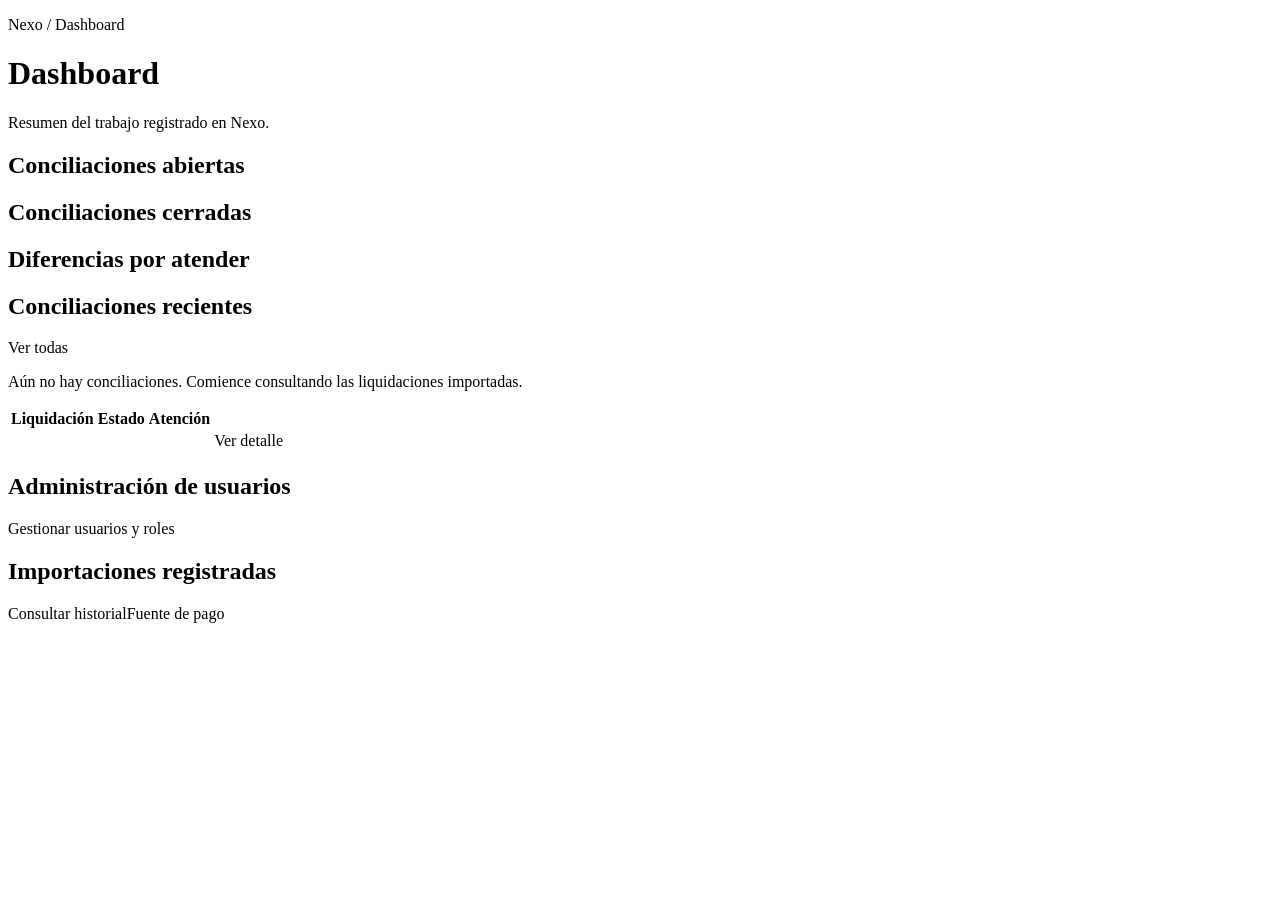
<file: src/main/resources/templates/index.html>
<!DOCTYPE html><html lang="es" xmlns:th="http://www.thymeleaf.org">
<head th:replace="~{general/fragmentos :: head}"></head><body class="nexo-body">
<aside th:replace="~{general/fragmentos :: sidebar('inicio')}"></aside><div class="nexo-workspace">
<header th:replace="~{general/fragmentos :: header('Dashboard')}"></header>
<main class="nexo-main container-fluid p-3 p-lg-4"><section th:replace="~{general/fragmentos :: mensajes}"></section>
<p class="nexo-kicker mb-2">Nexo / Dashboard</p><h1 class="mb-4">Dashboard</h1>
<p class="text-secondary mb-4">Resumen del trabajo registrado en Nexo.</p>
<section th:if="${rolesActuales.contains('ANALISTA') or rolesActuales.contains('SUPERVISOR')}">
<div class="row g-3 mb-4"><div class="col-md-4"><div class="card"><div class="card-body"><h2 class="h6 text-secondary">Conciliaciones abiertas</h2><p class="display-6 mb-0" th:text="${abiertas}"></p></div></div></div><div class="col-md-4"><div class="card"><div class="card-body"><h2 class="h6 text-secondary">Conciliaciones cerradas</h2><p class="display-6 mb-0" th:text="${cerradas}"></p></div></div></div><div class="col-md-4"><div class="card"><div class="card-body"><h2 class="h6 text-secondary">Diferencias por atender</h2><p class="display-6 mb-0" th:text="${pendientes}"></p></div></div></div></div>
<div class="card"><div class="card-header d-flex justify-content-between gap-2"><h2 class="h6 mb-0">Conciliaciones recientes</h2><a th:href="@{/conciliacion/listado}">Ver todas</a></div><div class="card-body table-responsive"><p class="text-secondary" th:if="${conciliaciones.empty}">Aún no hay conciliaciones. Comience consultando las liquidaciones importadas.</p><table class="table align-middle" th:unless="${conciliaciones.empty}"><thead><tr><th>Liquidación</th><th>Estado</th><th>Atención</th><th></th></tr></thead><tbody><tr th:each="c, iter : ${conciliaciones}" th:if="${iter.index < 10}"><td th:text="${c.liquidacion.referencia}"></td><td th:text="${c.estado}"></td><td><span class="badge" th:classappend="${requierenAtencion.contains(c.id) ? 'text-bg-warning' : 'text-bg-success'}" th:text="${requierenAtencion.contains(c.id) ? 'Diferencias pendientes' : 'Sin pendientes'}"></span></td><td><a class="btn btn-outline-primary btn-sm" th:href="@{/conciliacion/detalle/{id}(id=${c.id})}">Ver detalle</a></td></tr></tbody></table></div></div>
</section>
<section th:if="${rolesActuales.contains('ADMIN')}" class="mt-4"><div class="row g-4"><div class="col-md-6"><div class="card"><div class="card-body"><h2 class="h6">Administración de usuarios</h2><p class="display-6" th:text="${totalUsuarios}"></p><a class="btn btn-primary" th:href="@{/usuario/listado}">Gestionar usuarios y roles</a></div></div></div><div class="col-md-6"><div class="card"><div class="card-body"><h2 class="h6">Importaciones registradas</h2><p class="display-6" th:text="${totalImportaciones}"></p><a class="btn btn-outline-primary" th:href="@{/importacion/listado}">Consultar historial</a><a class="btn btn-outline-secondary ms-2" th:href="@{/fuente-pago/listado}">Fuente de pago</a></div></div></div></div></section>
</main><footer th:replace="~{general/fragmentos :: footer}"></footer></div></body></html>
</file>
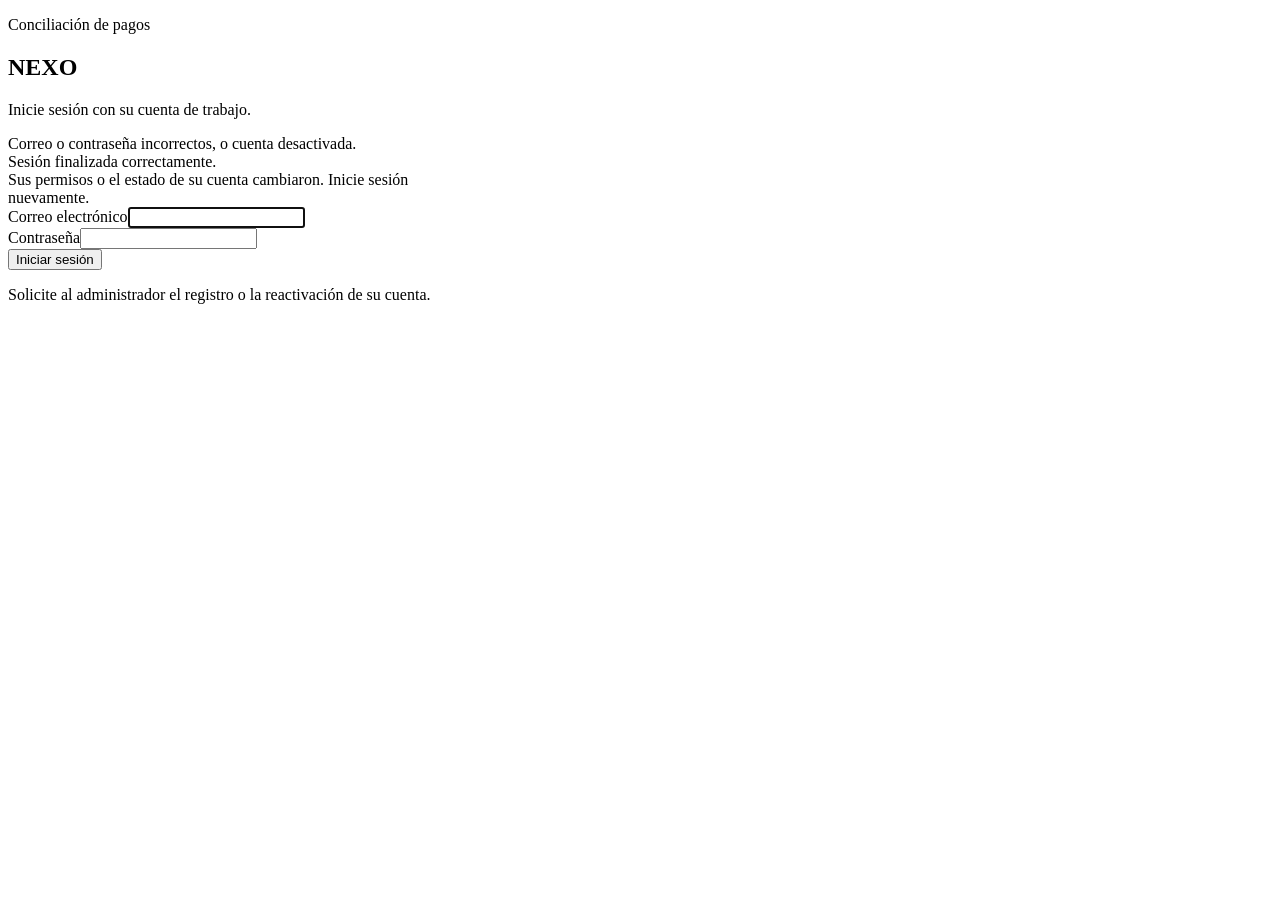
<file: src/main/resources/templates/login.html>
<!DOCTYPE html><html lang="es" xmlns:th="http://www.thymeleaf.org">
<head th:replace="~{general/fragmentos :: head}"></head>
<body class="nexo-body"><main class="container min-vh-100 d-flex justify-content-center align-items-center py-5">
<section class="card shadow-sm w-100" style="max-width:440px"><div class="card-body p-4 p-md-5">
<p class="nexo-kicker text-primary mb-2">Conciliación de pagos</p><h1 class="mb-2">NEXO</h1><p class="text-secondary mb-4">Inicie sesión con su cuenta de trabajo.</p>
<div class="alert alert-danger" role="alert" th:if="${param.error != null}">Correo o contraseña incorrectos, o cuenta desactivada.</div>
<div class="alert alert-success" role="status" th:if="${param.logout != null}">Sesión finalizada correctamente.</div>
<div class="alert alert-warning" role="alert" th:if="${param.sesion != null}">Sus permisos o el estado de su cuenta cambiaron. Inicie sesión nuevamente.</div>
<form method="post" th:action="@{/login}"><div class="mb-3"><label class="form-label" for="correo">Correo electrónico</label><input class="form-control" id="correo" name="correo" type="email" maxlength="150" required autocomplete="username" autofocus/></div><div class="mb-4"><label class="form-label" for="password">Contraseña</label><input class="form-control" id="password" name="password" type="password" required autocomplete="current-password"/></div><button class="btn btn-primary w-100" type="submit">Iniciar sesión</button></form>
<p class="small text-secondary mt-4 mb-0">Solicite al administrador el registro o la reactivación de su cuenta.</p>
</div></section></main></body></html>
</file>
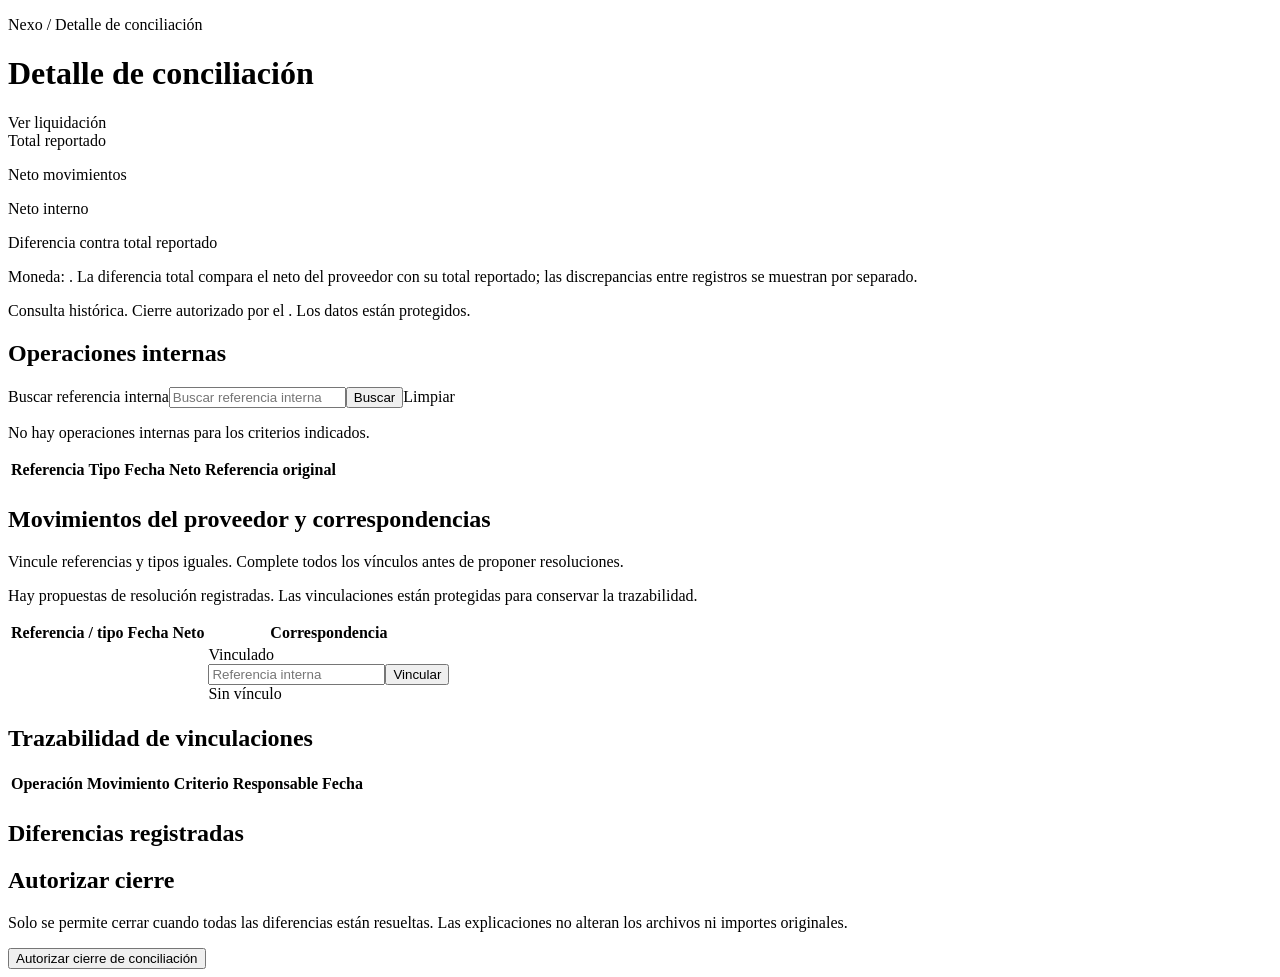
<file: src/main/resources/templates/conciliacion/detalle.html>
<!DOCTYPE html><html lang="es" xmlns:th="http://www.thymeleaf.org">
<head th:replace="~{general/fragmentos :: head}"></head><body class="nexo-body">
<aside th:replace="~{general/fragmentos :: sidebar('conciliaciones')}"></aside><div class="nexo-workspace">
<header th:replace="~{general/fragmentos :: header('Detalle de conciliación')}"></header>
<main class="nexo-main container-fluid p-3 p-lg-4"><section th:replace="~{general/fragmentos :: mensajes}"></section>
<p class="nexo-kicker mb-2">Nexo / Detalle de conciliación</p><h1 class="mb-4">Detalle de conciliación</h1>
<section class="card mb-4"><div class="card-body">
<div class="d-flex flex-wrap justify-content-between gap-3"><div><h2 class="h5" th:text="${conciliacion.liquidacion.referencia}"></h2><span class="badge text-bg-light" th:text="${conciliacion.estado}"></span><p class="small text-secondary mt-2" th:text="${'Creada por ' + conciliacion.creador.nombre + ' · ' + #temporals.format(conciliacion.fecha,'dd/MM/yyyy HH:mm')}"></p></div><a class="btn btn-outline-secondary align-self-start" th:href="@{/liquidacion/detalle/{id}(id=${conciliacion.liquidacion.id})}">Ver liquidación</a></div>
<div class="row g-3"><div class="col-sm-6 col-xl-3"><span class="small text-secondary">Total reportado</span><p class="h5" th:text="${#numbers.formatDecimal(conciliacion.liquidacion.importeReportado,1,2)}"></p></div><div class="col-sm-6 col-xl-3"><span class="small text-secondary">Neto movimientos</span><p class="h5" th:text="${#numbers.formatDecimal(conciliacion.totalCalculado,1,2)}"></p></div><div class="col-sm-6 col-xl-3"><span class="small text-secondary">Neto interno</span><p class="h5" th:text="${#numbers.formatDecimal(conciliacion.totalInterno,1,2)}"></p></div><div class="col-sm-6 col-xl-3"><span class="small text-secondary">Diferencia contra total reportado</span><p class="h5" th:text="${#numbers.formatDecimal(conciliacion.diferenciaTotal,1,2)}"></p></div></div>
<p class="small text-secondary mb-0">Moneda: <span th:text="${conciliacion.liquidacion.moneda}"></span>. La diferencia total compara el neto del proveedor con su total reportado; las discrepancias entre registros se muestran por separado.</p>
<div class="alert alert-success mt-3 mb-0" th:if="${conciliacion.estado == 'CERRADA'}">Consulta histórica. Cierre autorizado por <strong th:text="${conciliacion.autorizante.nombre}"></strong> el <span th:text="${#temporals.format(conciliacion.fechaCierre,'dd/MM/yyyy HH:mm')}"></span>. Los datos están protegidos.</div>
</div></section>
<section class="card mb-4"><div class="card-header"><h2 class="h6 mb-0">Operaciones internas</h2></div><div class="card-body">
<form class="d-flex flex-wrap gap-2 mb-3" method="get" th:action="@{/conciliacion/detalle/{id}(id=${conciliacion.id})}"><label class="visually-hidden" for="buscar">Buscar referencia interna</label><input class="form-control w-auto" id="buscar" name="buscar" th:value="${buscar}" placeholder="Buscar referencia interna" maxlength="80"/><button class="btn btn-outline-primary" type="submit">Buscar</button><a class="btn btn-outline-secondary" th:href="@{/conciliacion/detalle/{id}(id=${conciliacion.id})}">Limpiar</a></form>
<p class="text-secondary" th:if="${operaciones.empty}">No hay operaciones internas para los criterios indicados.</p>
<div class="table-responsive"><table class="table table-sm align-middle" th:unless="${operaciones.empty}"><thead><tr><th>Referencia</th><th>Tipo</th><th>Fecha</th><th>Neto</th><th>Referencia original</th></tr></thead><tbody><tr th:each="o : ${operaciones}"><td th:text="${o.referencia}"></td><td th:text="${o.tipo}"></td><td th:text="${o.fecha}"></td><td th:text="${#numbers.formatDecimal(o.importeNeto,1,2)}"></td><td th:text="${o.referenciaOriginal}"></td></tr></tbody></table></div>
</div></section>
<section class="card mb-4"><div class="card-header"><h2 class="h6 mb-0">Movimientos del proveedor y correspondencias</h2></div><div class="card-body">
<p class="small text-secondary">Vincule referencias y tipos iguales. Complete todos los vínculos antes de proponer resoluciones.</p>
<p class="alert alert-info" th:if="${vinculosProtegidos and conciliacion.estado != 'CERRADA'}">Hay propuestas de resolución registradas. Las vinculaciones están protegidas para conservar la trazabilidad.</p>
<datalist id="referenciasInternas"><option th:each="o : ${referencias}" th:value="${o.referencia}" th:text="${o.tipo}"></option></datalist>
<div class="table-responsive"><table class="table align-middle"><thead><tr><th>Referencia / tipo</th><th>Fecha</th><th>Neto</th><th>Correspondencia</th></tr></thead><tbody><tr th:each="m : ${movimientos}"><td><span th:text="${m.referencia}"></span><small class="d-block text-secondary" th:text="${m.tipo}"></small></td><td th:text="${m.fecha}"></td><td th:text="${#numbers.formatDecimal(m.importeNeto,1,2)}"></td><td>
<span class="badge text-bg-success" th:if="${movimientosVinculados.contains(m.id)}">Vinculado</span>
<form class="d-flex gap-2" method="post" th:if="${!movimientosVinculados.contains(m.id) and conciliacion.estado == 'ABIERTA' and !vinculosProtegidos and rolesActuales.contains('ANALISTA')}" th:action="@{/conciliacion/vincular}"><input type="hidden" name="id" th:value="${conciliacion.id}"/><input type="hidden" name="movimientoId" th:value="${m.id}"/><input class="form-control form-control-sm" name="referencia" list="referenciasInternas" maxlength="80" placeholder="Referencia interna" aria-label="Referencia interna" required/><button class="btn btn-primary btn-sm" type="submit">Vincular</button></form>
<span class="text-secondary small" th:if="${!movimientosVinculados.contains(m.id) and (conciliacion.estado == 'CERRADA' or vinculosProtegidos or !rolesActuales.contains('ANALISTA'))}">Sin vínculo</span>
</td></tr></tbody></table></div></div></section>
<section class="card mb-4" th:unless="${vinculos.empty}"><div class="card-header"><h2 class="h6 mb-0">Trazabilidad de vinculaciones</h2></div><div class="card-body table-responsive"><table class="table table-sm"><thead><tr><th>Operación</th><th>Movimiento</th><th>Criterio</th><th>Responsable</th><th>Fecha</th></tr></thead><tbody><tr th:each="v : ${vinculos}"><td th:text="${v.operacion.referencia}"></td><td th:text="${v.movimiento.referencia}"></td><td th:text="${v.criterio}"></td><td th:text="${v.usuario.nombre}"></td><td th:text="${#temporals.format(v.fecha,'dd/MM/yyyy HH:mm')}"></td></tr></tbody></table></div></section>
<section class="card mb-4"><div class="card-header d-flex flex-wrap justify-content-between gap-2"><h2 class="h6 mb-0">Diferencias registradas</h2><span class="small text-secondary" th:text="${'Pendientes o en revisión: ' + pendientes}"></span></div><div class="card-body"><div th:replace="~{diferencia/fragmentos :: tabla(${diferencias})}"></div></div></section>
<section th:if="${rolesActuales.contains('SUPERVISOR') and conciliacion.estado == 'ABIERTA'}" class="card"><div class="card-body"><h2 class="h6">Autorizar cierre</h2><p class="small text-secondary">Solo se permite cerrar cuando todas las diferencias están resueltas. Las explicaciones no alteran los archivos ni importes originales.</p><form method="post" th:action="@{/conciliacion/cerrar}"><input type="hidden" name="id" th:value="${conciliacion.id}"/><button class="btn btn-primary" type="submit" th:disabled="${pendientes > 0}">Autorizar cierre de conciliación</button></form></div></section>
</main><footer th:replace="~{general/fragmentos :: footer}"></footer></div></body></html>
</file>
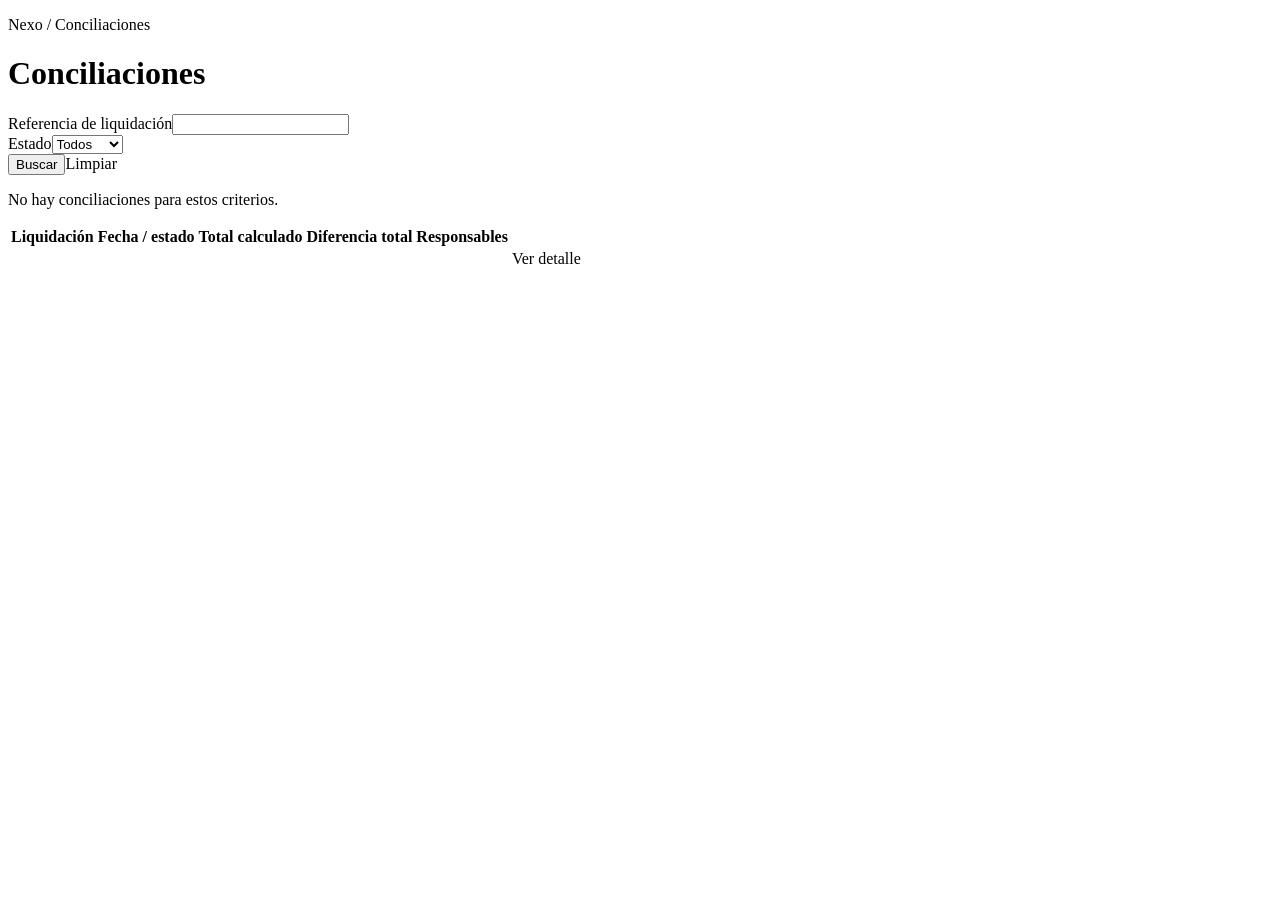
<file: src/main/resources/templates/conciliacion/listado.html>
<!DOCTYPE html>
<html lang="es" xmlns:th="http://www.thymeleaf.org">
<head th:replace="~{general/fragmentos :: head}"></head>
<body class="nexo-body">
<aside th:replace="~{general/fragmentos :: sidebar('conciliaciones')}"></aside>
<div class="nexo-workspace">
<header th:replace="~{general/fragmentos :: header('Conciliaciones')}"></header>
<main class="nexo-main container-fluid p-3 p-lg-4">
<section th:replace="~{general/fragmentos :: mensajes}"></section>
<p class="nexo-kicker mb-2">Nexo / Conciliaciones</p><h1 class="mb-4">Conciliaciones</h1>
<form class="row g-3 mb-4" method="get" th:action="@{/conciliacion/listado}"><div class="col-md-5"><label class="form-label" for="referencia">Referencia de liquidación</label><input class="form-control" id="referencia" name="referencia" th:value="${referencia}" maxlength="80"/></div><div class="col-md-3"><label class="form-label" for="estado">Estado</label><select class="form-select" id="estado" name="estado"><option value="">Todos</option><option value="ABIERTA" th:selected="${estado == 'ABIERTA'}">Abierta</option><option value="CERRADA" th:selected="${estado == 'CERRADA'}">Cerrada</option></select></div><div class="col-md-4 d-flex align-items-end gap-2"><button class="btn btn-primary" type="submit">Buscar</button><a class="btn btn-outline-secondary" th:href="@{/conciliacion/listado}">Limpiar</a></div></form>
<section class="card"><div class="card-body table-responsive"><p th:if="${conciliaciones.empty}" class="text-secondary">No hay conciliaciones para estos criterios.</p><table class="table align-middle" th:unless="${conciliaciones.empty}"><thead><tr><th>Liquidación</th><th>Fecha / estado</th><th>Total calculado</th><th>Diferencia total</th><th>Responsables</th><th></th></tr></thead><tbody><tr th:each="c : ${conciliaciones}"><td th:text="${c.liquidacion.referencia}"></td><td><span th:text="${#temporals.format(c.fecha,'dd/MM/yyyy HH:mm')}"></span><span class="badge text-bg-light d-block mt-1" th:text="${c.estado}"></span></td><td><span th:text="${#numbers.formatDecimal(c.totalCalculado,1,2)}"></span> <span th:text="${c.liquidacion.moneda}"></span></td><td th:text="${#numbers.formatDecimal(c.diferenciaTotal,1,2)}"></td><td><small class="d-block" th:text="${'Creó: ' + c.creador.nombre}"></small><small class="d-block" th:if="${c.autorizante != null}" th:text="${'Cerró: ' + c.autorizante.nombre}"></small></td><td><a class="btn btn-outline-primary btn-sm" th:href="@{/conciliacion/detalle/{id}(id=${c.id})}">Ver detalle</a></td></tr></tbody></table></div></section>
</main>
<footer th:replace="~{general/fragmentos :: footer}"></footer>
</div></body></html>
</file>
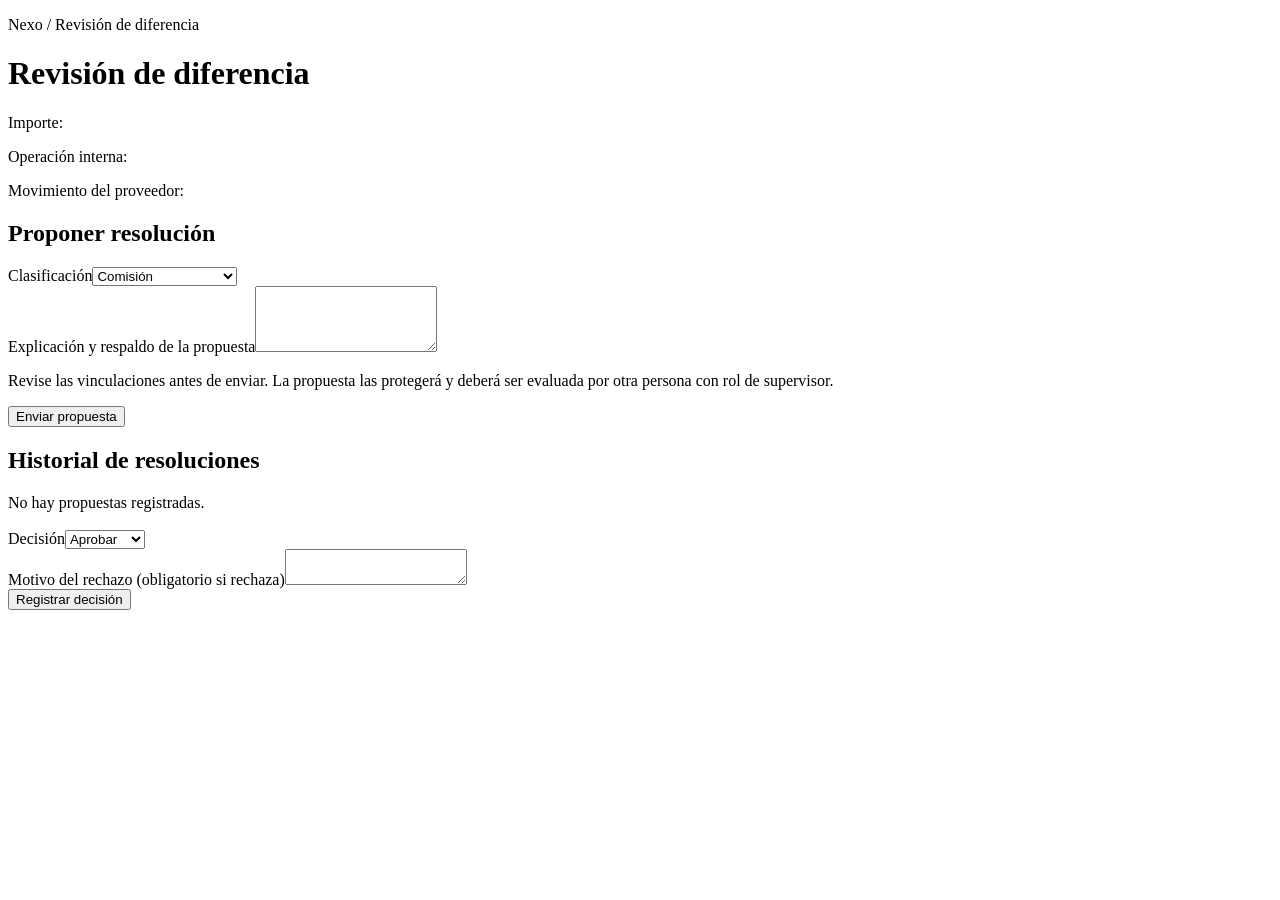
<file: src/main/resources/templates/diferencia/detalle.html>
<!DOCTYPE html><html lang="es" xmlns:th="http://www.thymeleaf.org">
<head th:replace="~{general/fragmentos :: head}"></head><body class="nexo-body">
<aside th:replace="~{general/fragmentos :: sidebar('diferencias')}"></aside><div class="nexo-workspace">
<header th:replace="~{general/fragmentos :: header('Revisión de diferencia')}"></header>
<main class="nexo-main container-fluid p-3 p-lg-4"><section th:replace="~{general/fragmentos :: mensajes}"></section>
<p class="nexo-kicker mb-2">Nexo / Revisión de diferencia</p><h1 class="mb-4">Revisión de diferencia</h1>
<section class="card mb-4"><div class="card-body"><div class="d-flex flex-wrap justify-content-between gap-3"><h2 class="h5" th:text="${diferencia.tipo}"></h2><span class="badge text-bg-light align-self-start" th:text="${diferencia.estado}"></span></div><p th:text="${diferencia.descripcion}"></p><p>Importe: <strong th:text="${diferencia.importe == null ? 'No aplica' : #numbers.formatDecimal(diferencia.importe,1,2)}"></strong> <span th:text="${diferencia.conciliacion.liquidacion.moneda}"></span></p>
<p th:if="${diferencia.operacion != null}">Operación interna: <span th:text="${diferencia.operacion.referencia}"></span></p><p th:if="${diferencia.movimiento != null}">Movimiento del proveedor: <span th:text="${diferencia.movimiento.referencia}"></span></p>
<a class="btn btn-outline-primary" th:href="@{/conciliacion/detalle/{id}(id=${diferencia.conciliacion.id})}" th:text="${'Volver a ' + diferencia.conciliacion.liquidacion.referencia}"></a></div></section>
<section class="card mb-4" th:if="${rolesActuales.contains('ANALISTA') and diferencia.estado == 'PENDIENTE' and diferencia.conciliacion.estado != 'CERRADA'}"><div class="card-header"><h2 class="h6 mb-0">Proponer resolución</h2></div><div class="card-body"><form method="post" th:action="@{/diferencia/proponer}"><input type="hidden" name="id" th:value="${diferencia.id}"/><div class="mb-3"><label class="form-label" for="clasificacion">Clasificación</label><select class="form-select" id="clasificacion" name="clasificacion"><option value="COMISION">Comisión</option><option value="DEVOLUCION">Devolución</option><option value="REGISTRO_FALTANTE">Registro faltante</option><option value="AJUSTE_JUSTIFICADO">Diferencia justificada</option><option value="OTRO">Otro</option></select></div><div class="mb-3"><label class="form-label" for="explicacion">Explicación y respaldo de la propuesta</label><textarea class="form-control" id="explicacion" name="explicacion" rows="4" maxlength="2000" required></textarea></div><p class="small text-secondary">Revise las vinculaciones antes de enviar. La propuesta las protegerá y deberá ser evaluada por otra persona con rol de supervisor.</p><button class="btn btn-primary" type="submit">Enviar propuesta</button></form></div></section>
<section class="card"><div class="card-header"><h2 class="h6 mb-0">Historial de resoluciones</h2></div><div class="card-body"><p class="text-secondary" th:if="${resoluciones.empty}">No hay propuestas registradas.</p>
<article class="border rounded p-3 mb-3" th:each="r : ${resoluciones}"><div class="d-flex flex-wrap justify-content-between gap-2"><h3 class="h6" th:text="${r.clasificacion}"></h3><span class="badge text-bg-light" th:text="${r.estado}"></span></div><p class="text-break" style="white-space:pre-wrap" th:text="${r.explicacion}"></p><p class="small text-secondary" th:text="${'Propuesta por ' + r.proponente.nombre + ' · ' + #temporals.format(r.fecha,'dd/MM/yyyy HH:mm')}"></p><p class="small text-secondary" th:if="${r.evaluador != null}" th:text="${'Evaluada por ' + r.evaluador.nombre + ' · ' + #temporals.format(r.fechaRevision,'dd/MM/yyyy HH:mm')}"></p><p class="alert alert-warning mb-0" th:if="${r.motivoRechazo != null}" th:text="${r.motivoRechazo}"></p>
<form th:if="${r.estado == 'PROPUESTA' and rolesActuales.contains('SUPERVISOR') and r.proponente.correo != correoActual and diferencia.conciliacion.estado != 'CERRADA'}" class="border-top pt-3" method="post" th:action="@{/diferencia/evaluar}"><input type="hidden" name="resolucionId" th:value="${r.id}"/><div class="mb-3"><label class="form-label" th:for="${'decision-' + r.id}">Decisión</label><select class="form-select" th:id="${'decision-' + r.id}" name="aprobar"><option value="true">Aprobar</option><option value="false">Rechazar</option></select></div><div class="mb-3"><label class="form-label" th:for="${'motivo-' + r.id}">Motivo del rechazo (obligatorio si rechaza)</label><textarea class="form-control" th:id="${'motivo-' + r.id}" name="motivo" maxlength="2000" rows="2"></textarea></div><button class="btn btn-primary" type="submit">Registrar decisión</button></form>
</article></div></section>
</main><footer th:replace="~{general/fragmentos :: footer}"></footer></div></body></html>
</file>
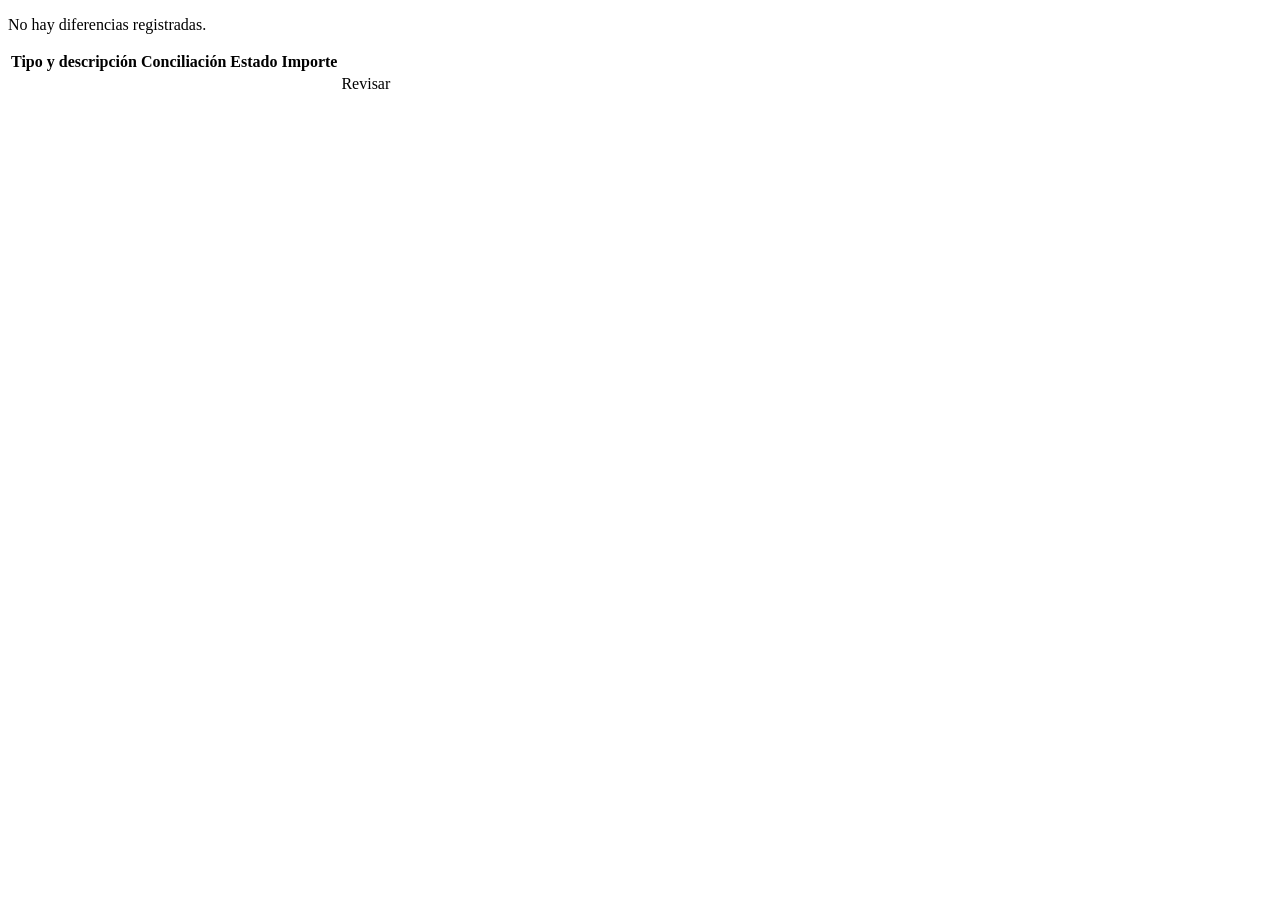
<file: src/main/resources/templates/diferencia/fragmentos.html>
<!DOCTYPE html><html lang="es" xmlns:th="http://www.thymeleaf.org"><body>
<section th:fragment="tabla(lista)">
<p class="text-secondary mb-0" th:if="${lista.empty}">No hay diferencias registradas.</p>
<div class="table-responsive" th:unless="${lista.empty}"><table class="table align-middle"><thead><tr><th>Tipo y descripción</th><th>Conciliación</th><th>Estado</th><th>Importe</th><th></th></tr></thead><tbody>
<tr th:each="d : ${lista}"><td><span class="fw-semibold" th:text="${d.tipo}"></span><small class="d-block text-secondary" th:text="${d.descripcion}"></small></td><td th:text="${d.conciliacion.liquidacion.referencia}"></td><td><span class="badge" th:classappend="${d.estado == 'RESUELTA' ? 'text-bg-success' : 'text-bg-warning'}" th:text="${d.estado}"></span></td><td><span th:text="${d.importe == null ? 'No aplica' : #numbers.formatDecimal(d.importe,1,2)}"></span> <span th:if="${d.importe != null}" th:text="${d.conciliacion.liquidacion.moneda}"></span></td><td><a class="btn btn-outline-primary btn-sm" th:href="@{/diferencia/detalle/{id}(id=${d.id})}">Revisar</a></td></tr>
</tbody></table></div></section></body></html>
</file>
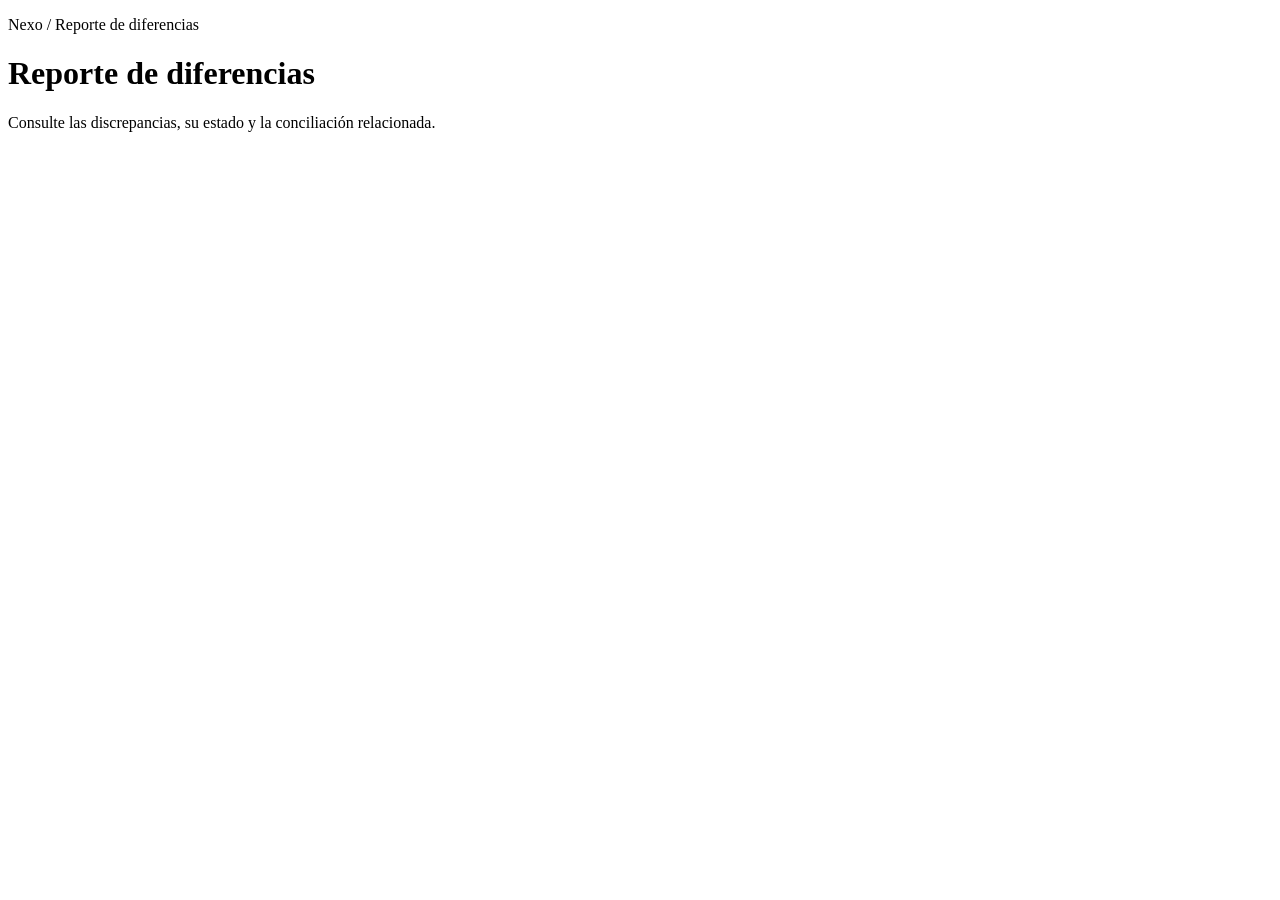
<file: src/main/resources/templates/diferencia/listado.html>
<!DOCTYPE html><html lang="es" xmlns:th="http://www.thymeleaf.org">
<head th:replace="~{general/fragmentos :: head}"></head><body class="nexo-body">
<aside th:replace="~{general/fragmentos :: sidebar('diferencias')}"></aside><div class="nexo-workspace">
<header th:replace="~{general/fragmentos :: header('Reporte de diferencias')}"></header>
<main class="nexo-main container-fluid p-3 p-lg-4"><section th:replace="~{general/fragmentos :: mensajes}"></section>
<p class="nexo-kicker mb-2">Nexo / Reporte de diferencias</p><h1 class="mb-4">Reporte de diferencias</h1>
<p class="text-secondary">Consulte las discrepancias, su estado y la conciliación relacionada.</p><section class="card"><div class="card-body"><div th:replace="~{diferencia/fragmentos :: tabla(${diferencias})}"></div></div></section>
</main><footer th:replace="~{general/fragmentos :: footer}"></footer></div></body></html>
</file>
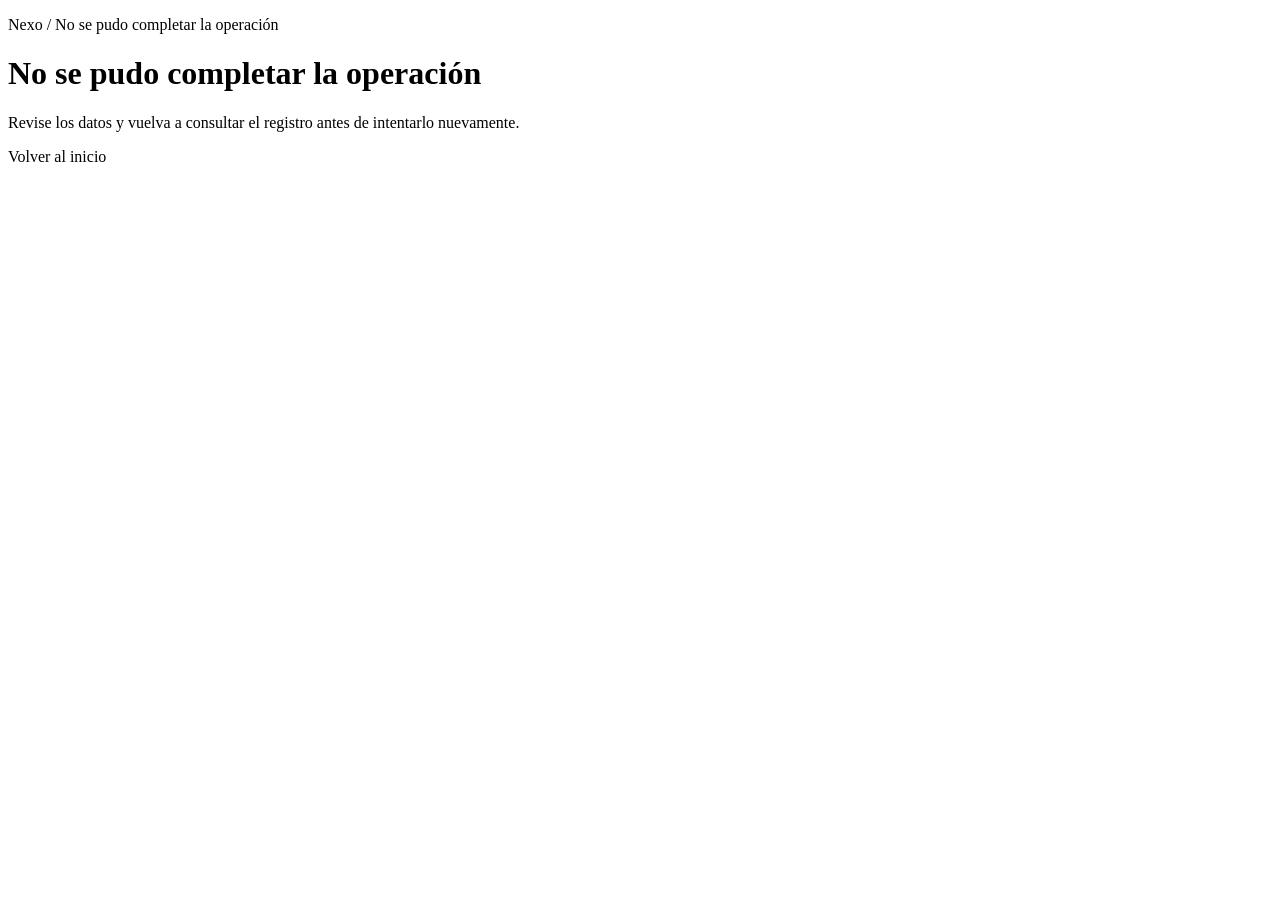
<file: src/main/resources/templates/error/negocio.html>
<!DOCTYPE html>
<html lang="es" xmlns:th="http://www.thymeleaf.org">
<head th:replace="~{general/fragmentos :: head}"></head>
<body class="nexo-body">
<aside th:replace="~{general/fragmentos :: sidebar('inicio')}"></aside>
<div class="nexo-workspace">
<header th:replace="~{general/fragmentos :: header('No se pudo completar la operación')}"></header>
<main class="nexo-main container-fluid p-3 p-lg-4">
<section th:replace="~{general/fragmentos :: mensajes}"></section>
<p class="nexo-kicker mb-2">Nexo / No se pudo completar la operación</p><h1 class="mb-4">No se pudo completar la operación</h1>
<div class="card"><div class="card-body"><p class="alert alert-warning" role="alert" th:text="${mensaje}"></p><p>Revise los datos y vuelva a consultar el registro antes de intentarlo nuevamente.</p><a class="btn btn-primary" th:href="@{/}">Volver al inicio</a></div></div>
</main>
<footer th:replace="~{general/fragmentos :: footer}"></footer>
</div></body></html>
</file>
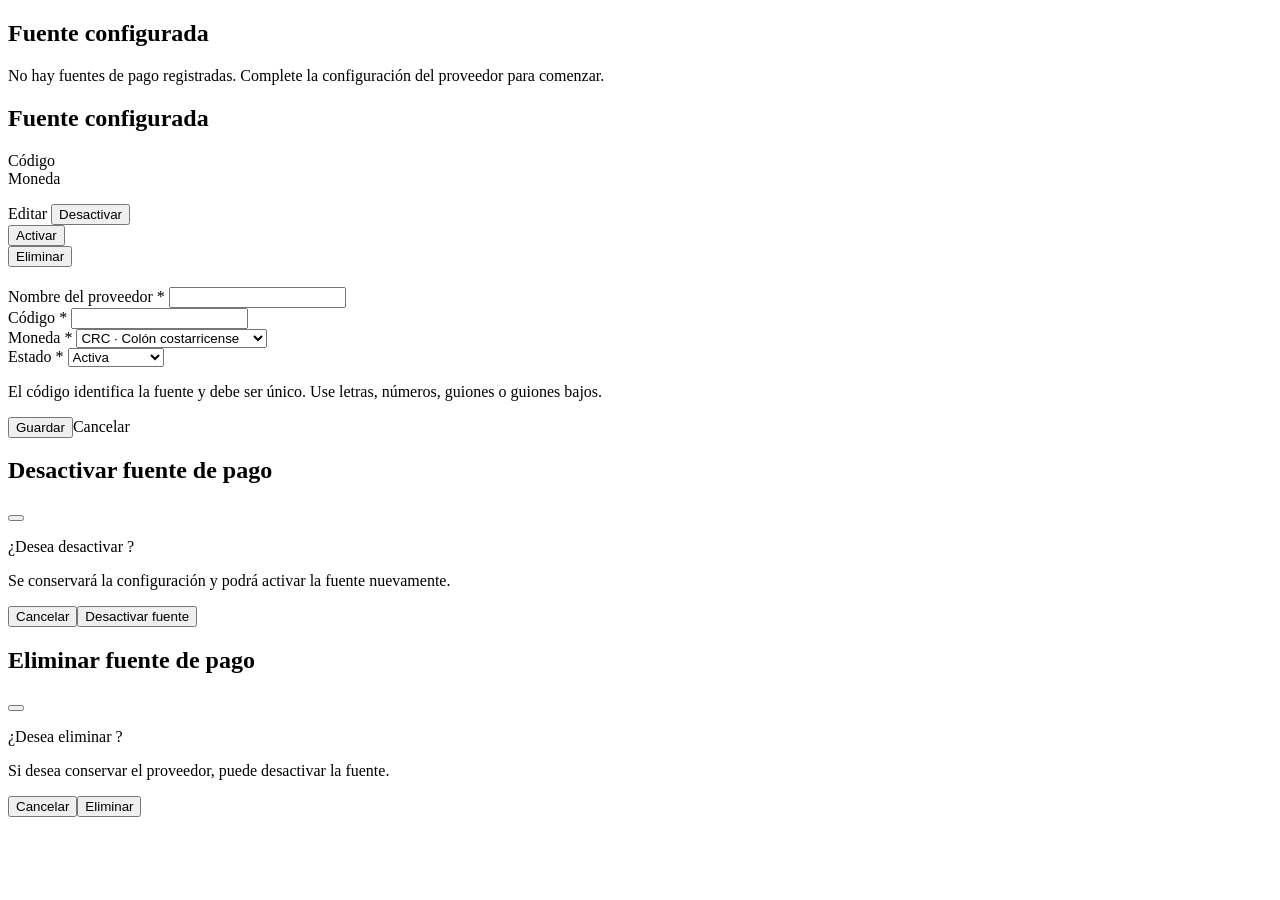
<file: src/main/resources/templates/fuente-pago/fragmentos.html>
<!DOCTYPE html>
<html lang="es" xmlns:th="http://www.thymeleaf.org">
    <body>
        <section th:fragment="listado">
            <div class="card" th:if="${fuentesPago.empty}">
                <div class="card-header"><h2 class="h6 mb-0">Fuente configurada</h2></div>
                <div class="card-body"><p class="mb-0 text-secondary">No hay fuentes de pago registradas. Complete la configuración del proveedor para comenzar.</p></div>
            </div>
            <article class="card mb-3" th:each="fuente : ${fuentesPago}">
                <div class="card-header"><h2 class="h6 mb-0">Fuente configurada</h2></div>
                <div class="card-body">
                    <span class="badge mb-3" th:classappend="${fuente.activo ? 'nexo-status-active' : 'nexo-status-inactive'}" th:text="${fuente.activo ? 'Activa' : 'Desactivada'}"></span>
                    <h3 class="h5 mb-3" th:text="${fuente.nombre}"></h3>
                    <dl class="row nexo-source-details g-0 p-3 mb-3">
                        <div class="col-6"><dt class="small text-secondary fw-normal mb-1">Código</dt><dd class="mb-0 fw-semibold" th:text="${fuente.codigo}"></dd></div>
                        <div class="col-6"><dt class="small text-secondary fw-normal mb-1">Moneda</dt><dd class="mb-0 fw-semibold" th:text="${fuente.moneda}"></dd></div>
                    </dl>
                    <p class="small text-secondary" th:text="${fuente.activo ? 'Fuente de pago activa.' : 'Fuente desactivada. Su configuración se conserva.'}"></p>
                    <div class="d-flex flex-wrap gap-2 align-items-center">
                        <a class="btn btn-outline-secondary" th:href="@{/fuente-pago/modificar/{id}(id=${fuente.idFuentePago})}">Editar</a>
                        <button th:if="${fuente.activo}" class="btn btn-danger" type="button" data-bs-toggle="modal" data-bs-target="#confirmarEstado"
                                th:data-id="${fuente.idFuentePago}" th:data-nombre="${fuente.nombre}">Desactivar</button>
                        <form th:unless="${fuente.activo}" method="post" th:action="@{/fuente-pago/estado}">
                            <input type="hidden" name="idFuentePago" th:value="${fuente.idFuentePago}"/>
                            <input type="hidden" name="activo" value="true"/>
                            <button class="btn btn-primary" type="submit">Activar</button>
                        </form>
                        <button class="btn btn-link text-secondary ms-auto" type="button" data-bs-toggle="modal" data-bs-target="#confirmarEliminar"
                                th:data-id="${fuente.idFuentePago}" th:data-nombre="${fuente.nombre}">Eliminar</button>
                    </div>
                </div>
            </article>
        </section>
        <section th:fragment="formulario" class="card" id="configuracionProveedor">
            <div class="card-header"><h2 class="h6 mb-0" th:text="${fuentePago.idFuentePago == null ? 'Configurar proveedor' : 'Editar configuración'}"></h2></div>
            <div class="card-body">
                <form th:action="@{/fuente-pago/guardar}" th:object="${fuentePago}" method="post">
                    <input type="hidden" th:field="*{idFuentePago}"/>
                    <div class="alert alert-danger small" th:if="${#fields.hasGlobalErrors()}" role="alert"><p class="mb-0" th:each="err : ${#fields.globalErrors()}" th:text="${err}"></p></div>
                    <div class="row g-3">
                        <div class="col-md-7"><label class="form-label" for="nombre">Nombre del proveedor <span aria-hidden="true">*</span></label>
                            <input class="form-control" th:field="*{nombre}" maxlength="100" required th:classappend="${#fields.hasErrors('nombre') ? 'is-invalid' : ''}" aria-describedby="errorNombre"/>
                            <div class="invalid-feedback" id="errorNombre" th:errors="*{nombre}"></div>
                        </div>
                        <div class="col-md-5"><label class="form-label" for="codigo">Código <span aria-hidden="true">*</span></label>
                            <input class="form-control text-uppercase" th:field="*{codigo}" maxlength="30" required aria-describedby="ayudaCodigo errorCodigo" th:classappend="${#fields.hasErrors('codigo') ? 'is-invalid' : ''}"/>
                            <div class="invalid-feedback" id="errorCodigo" th:errors="*{codigo}"></div>
                        </div>
                        <div class="col-md-7"><label class="form-label" for="moneda">Moneda <span aria-hidden="true">*</span></label>
                            <select class="form-select" th:field="*{moneda}" required th:classappend="${#fields.hasErrors('moneda') ? 'is-invalid' : ''}" aria-describedby="errorMoneda">
                                <option value="CRC">CRC · Colón costarricense</option><option value="USD">USD · Dólar estadounidense</option><option value="EUR">EUR · Euro</option>
                            </select>
                            <div class="invalid-feedback" id="errorMoneda" th:errors="*{moneda}"></div>
                        </div>
                        <div class="col-md-5"><label class="form-label" for="activo">Estado <span aria-hidden="true">*</span></label>
                            <select class="form-select" th:field="*{activo}" required><option value="true">Activa</option><option value="false">Desactivada</option></select>
                        </div>
                    </div>
                    <p class="form-text mt-3 mb-3" id="ayudaCodigo">El código identifica la fuente y debe ser único. Use letras, números, guiones o guiones bajos.</p>
                    <div class="d-flex gap-2"><button class="btn btn-primary" type="submit">Guardar</button><a class="btn btn-outline-secondary" th:href="@{/fuente-pago/listado}">Cancelar</a></div>
                </form>
            </div>
        </section>
        <section th:fragment="confirmarEstado">
            <div class="modal fade" id="confirmarEstado" tabindex="-1" aria-labelledby="tituloEstado" aria-hidden="true">
                <div class="modal-dialog modal-dialog-centered"><div class="modal-content">
                    <form th:action="@{/fuente-pago/estado}" method="post">
                        <div class="modal-header"><h2 class="modal-title h5" id="tituloEstado">Desactivar fuente de pago</h2><button type="button" class="btn-close" data-bs-dismiss="modal" aria-label="Cerrar"></button></div>
                        <div class="modal-body">
                            <input type="hidden" name="idFuentePago" id="estadoId"/><input type="hidden" name="activo" value="false"/>
                            <p>¿Desea desactivar <strong id="estadoNombre"></strong>?</p>
                            <p class="text-secondary mb-0">Se conservará la configuración y podrá activar la fuente nuevamente.</p>
                        </div>
                        <div class="modal-footer"><button class="btn btn-outline-secondary" type="button" data-bs-dismiss="modal">Cancelar</button><button class="btn btn-danger" type="submit">Desactivar fuente</button></div>
                    </form>
                </div></div>
            </div>
        </section>
        <section th:fragment="confirmarEliminar">
            <div class="modal fade" id="confirmarEliminar" tabindex="-1" aria-labelledby="tituloEliminar" aria-hidden="true">
                <div class="modal-dialog modal-dialog-centered"><div class="modal-content">
                    <form th:action="@{/fuente-pago/eliminar}" method="post">
                        <div class="modal-header"><h2 class="modal-title h5" id="tituloEliminar">Eliminar fuente de pago</h2><button type="button" class="btn-close" data-bs-dismiss="modal" aria-label="Cerrar"></button></div>
                        <div class="modal-body">
                            <input type="hidden" name="idFuentePago" id="eliminarId"/>
                            <p>¿Desea eliminar <strong id="eliminarNombre"></strong>?</p>
                            <p class="text-secondary mb-0">Si desea conservar el proveedor, puede desactivar la fuente.</p>
                        </div>
                        <div class="modal-footer"><button class="btn btn-outline-secondary" type="button" data-bs-dismiss="modal">Cancelar</button><button class="btn btn-danger" type="submit">Eliminar</button></div>
                    </form>
                </div></div>
            </div>
        </section>
    </body>
</html>
</file>
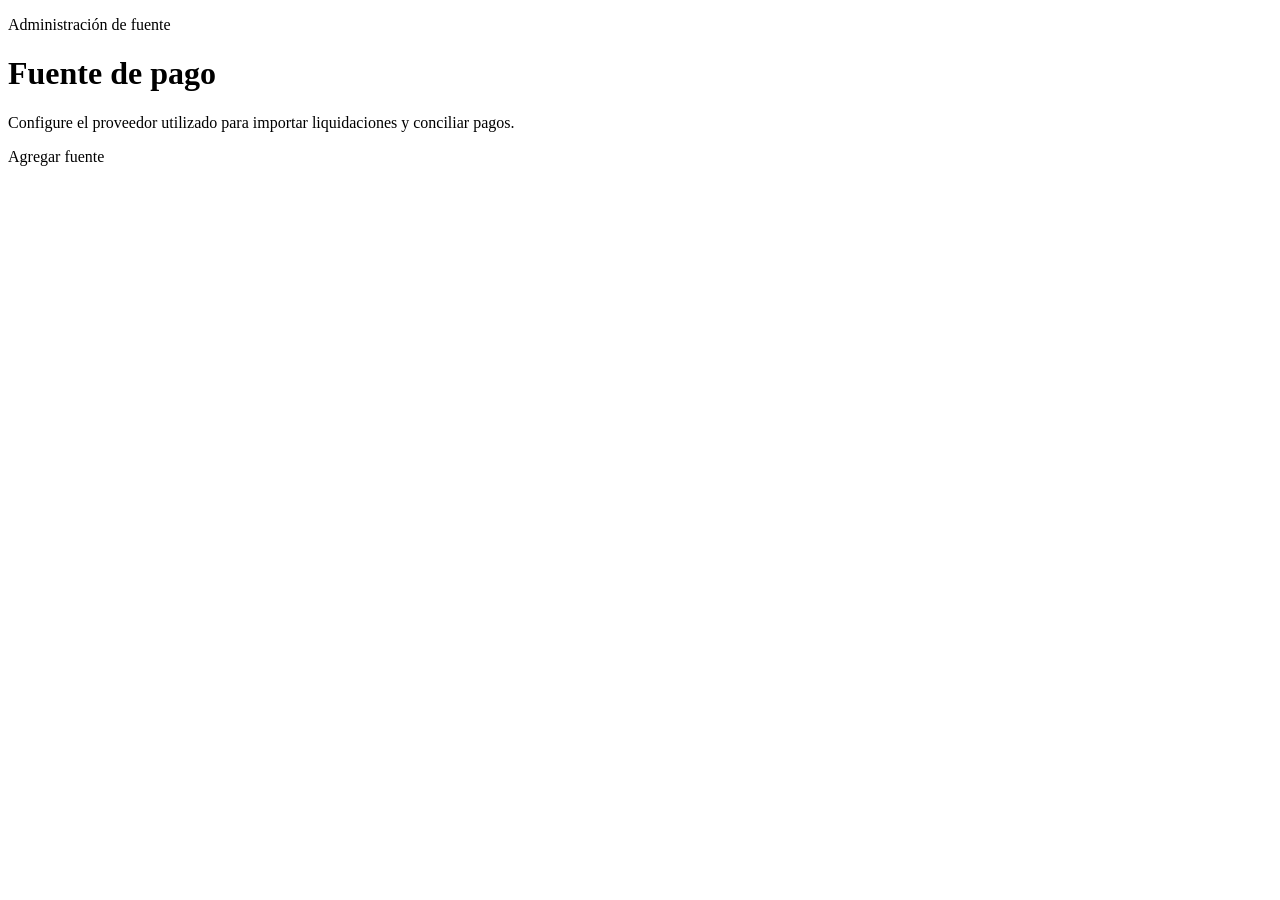
<file: src/main/resources/templates/fuente-pago/listado.html>
<!DOCTYPE html>
<html lang="es" xmlns:th="http://www.thymeleaf.org">
    <head th:replace="~{general/fragmentos :: head}"></head>
    <body class="nexo-body">
        <aside th:replace="~{general/fragmentos :: sidebar('fuente')}"></aside>
        <div class="nexo-workspace">
            <header th:replace="~{general/fragmentos :: header('Fuente de pago')}"></header>
            <main class="nexo-main container-fluid p-3 p-lg-4">
                <section th:replace="~{general/fragmentos :: mensajes}"></section>
                <div class="d-flex flex-wrap justify-content-between align-items-center gap-3 mb-4">
                    <div>
                        <p class="nexo-kicker mb-2">Administración de fuente</p>
                        <h1>Fuente de pago</h1>
                        <p class="text-secondary mb-0">Configure el proveedor utilizado para importar liquidaciones y conciliar pagos.</p>
                    </div>
                    <a th:if="${!fuentesPago.empty}" class="btn btn-outline-primary" th:href="@{/fuente-pago/listado(nuevo=true)}">Agregar fuente</a>
                </div>
                <div class="row g-4 align-items-start">
                    <section class="col-xl-6" aria-label="Fuentes configuradas"><div th:replace="~{fuente-pago/fragmentos :: listado}"></div></section>
                    <section class="col-xl-6" aria-label="Configuración del proveedor"><div th:replace="~{fuente-pago/fragmentos :: formulario}"></div></section>
                </div>
                <section th:replace="~{fuente-pago/fragmentos :: confirmarEstado}"></section>
                <section th:replace="~{fuente-pago/fragmentos :: confirmarEliminar}"></section>
            </main>
            <footer th:replace="~{general/fragmentos :: footer}"></footer>
        </div>
    </body>
</html>
</file>
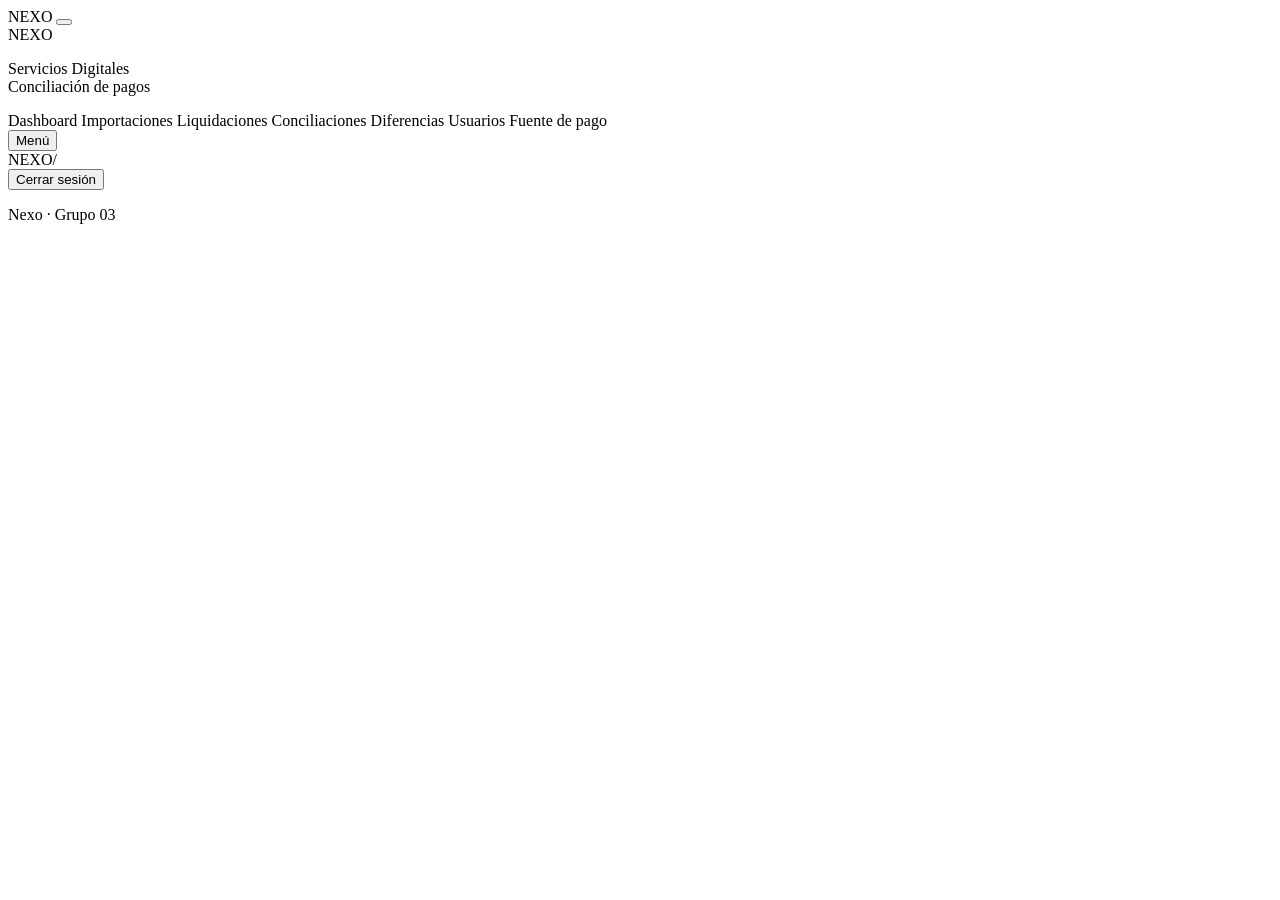
<file: src/main/resources/templates/general/fragmentos.html>
<!DOCTYPE html>
<html lang="es" xmlns:th="http://www.thymeleaf.org">
    <head th:fragment="head">
        <title th:text="#{aplicacion.titulo}">Nexo</title>
        <meta charset="UTF-8"/>
        <meta name="viewport" content="width=device-width, initial-scale=1"/>
        <link th:href="@{/webjars/bootstrap/css/bootstrap.min.css}" rel="stylesheet"/>
        <link th:href="@{/css/estilos.css}" rel="stylesheet"/>
        <script th:src="@{/webjars/bootstrap/js/bootstrap.bundle.min.js}" defer></script>
        <script th:src="@{/js/rutinas.js}" defer></script>
    </head>
    <body>
        <aside th:fragment="sidebar(pagina)" class="offcanvas-lg offcanvas-start nexo-sidebar" tabindex="-1" id="menuLateral" aria-label="Navegación principal">
            <div class="offcanvas-header">
                <span class="nexo-brand">NEXO</span>
                <button class="btn-close btn-close-white" type="button" data-bs-dismiss="offcanvas" data-bs-target="#menuLateral" aria-label="Cerrar menú"></button>
            </div>
            <div class="offcanvas-body p-3 p-lg-4">
                <a class="nexo-brand d-none d-lg-block mb-4" th:href="@{/}">NEXO</a>
                <p class="nexo-sidebar-description mb-4">Servicios Digitales<br/>Conciliación de pagos</p>
                <nav class="nav flex-column gap-2">
                    <a class="nav-link" th:classappend="${pagina == 'inicio' ? 'active' : ''}" th:href="@{/}">Dashboard</a>
                    <a class="nav-link" th:if="${rolesActuales.contains('ADMIN') or rolesActuales.contains('ANALISTA')}" th:classappend="${pagina == 'importaciones' ? 'active' : ''}" th:href="@{/importacion/listado}">Importaciones</a>
                    <a class="nav-link" th:if="${rolesActuales.contains('ANALISTA') or rolesActuales.contains('SUPERVISOR')}" th:classappend="${pagina == 'liquidaciones' ? 'active' : ''}" th:href="@{/liquidacion/listado}">Liquidaciones</a>
                    <a class="nav-link" th:if="${rolesActuales.contains('ANALISTA') or rolesActuales.contains('SUPERVISOR')}" th:classappend="${pagina == 'conciliaciones' ? 'active' : ''}" th:href="@{/conciliacion/listado}">Conciliaciones</a>
                    <a class="nav-link" th:if="${rolesActuales.contains('ANALISTA') or rolesActuales.contains('SUPERVISOR')}" th:classappend="${pagina == 'diferencias' ? 'active' : ''}" th:href="@{/diferencia/listado}">Diferencias</a>
                    <a class="nav-link" th:if="${rolesActuales.contains('ADMIN')}" th:classappend="${pagina == 'usuarios' ? 'active' : ''}" th:href="@{/usuario/listado}">Usuarios</a>
                    <a class="nav-link" th:if="${rolesActuales.contains('ADMIN')}" th:classappend="${pagina == 'fuente' ? 'active' : ''}" th:href="@{/fuente-pago/listado}">Fuente de pago</a>
                </nav>
            </div>
        </aside>
        <header th:fragment="header(titulo)" class="nexo-topbar px-3 px-lg-4 d-flex flex-wrap align-items-center gap-3">
            <button class="btn btn-outline-secondary btn-sm d-lg-none" type="button" data-bs-toggle="offcanvas" data-bs-target="#menuLateral" aria-controls="menuLateral">Menú</button>
            <nav class="nexo-breadcrumb" aria-label="Ruta de navegación"><a class="text-secondary text-decoration-none" th:href="@{/}">NEXO</a><span class="mx-2" aria-hidden="true">/</span><span th:text="${titulo}"></span></nav>
            <div class="ms-auto d-flex flex-wrap align-items-center gap-2 py-2"><span class="small" th:text="${nombreActual}"></span><span class="badge text-bg-light d-none d-md-inline" th:each="rol : ${rolesActuales}" th:text="${rol}"></span><form method="post" th:action="@{/logout}"><button class="btn btn-outline-secondary btn-sm" type="submit">Cerrar sesión</button></form></div>
        </header>
        <section th:fragment="mensajes" aria-live="polite">
            <div th:if="${todoOk}" class="alert alert-success" role="status" th:text="${todoOk}"></div>
            <div th:if="${error}" class="alert alert-danger" role="alert" th:text="${error}"></div>
        </section>
        <footer th:fragment="footer" class="nexo-footer px-3 px-lg-4 py-4 mt-4">
            <p class="mb-0" th:text="#{plantilla.derechos}">Nexo · Grupo 03</p>
        </footer>
    </body>
</html>
</file>
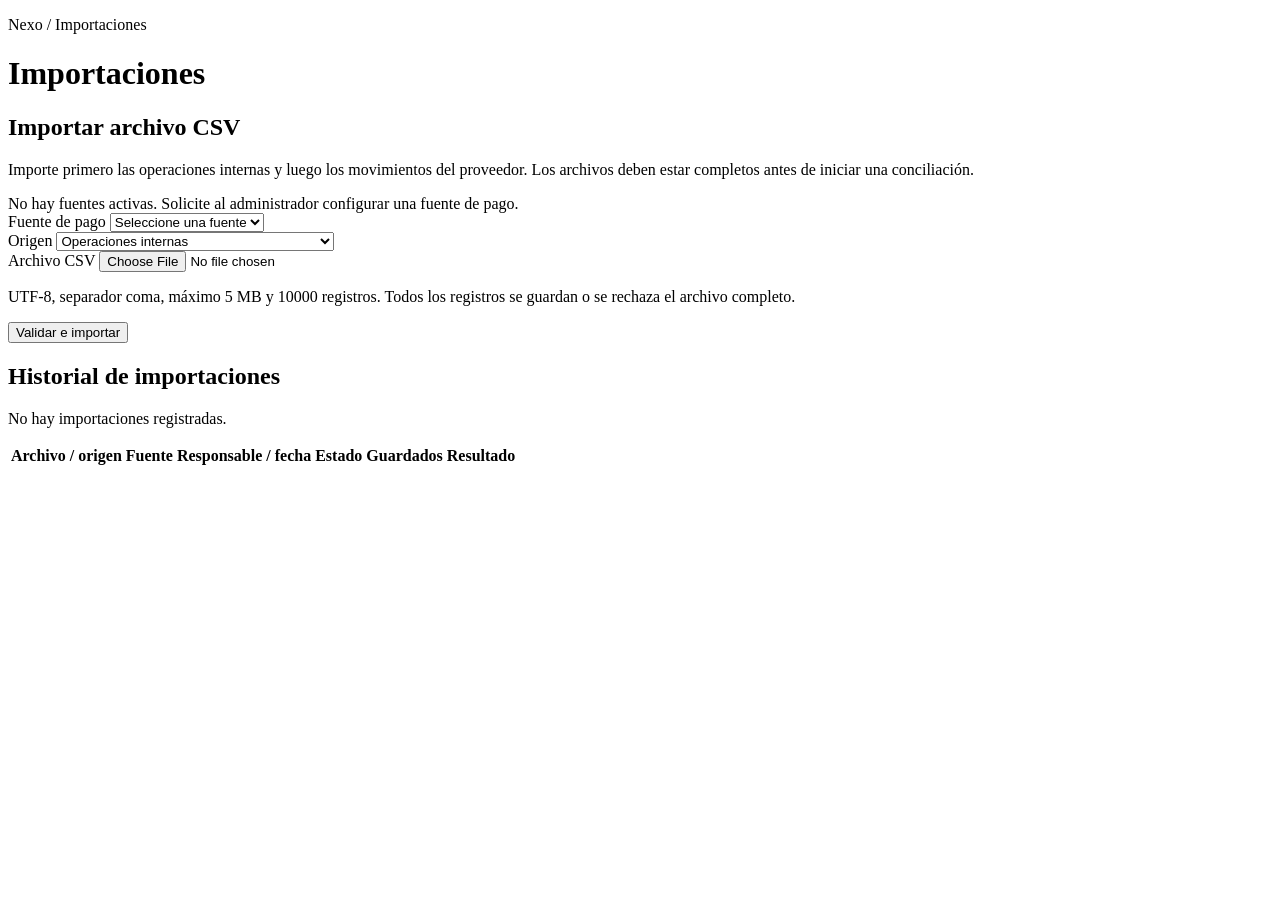
<file: src/main/resources/templates/importacion/listado.html>
<!DOCTYPE html>
<html lang="es" xmlns:th="http://www.thymeleaf.org">
    <head th:replace="~{general/fragmentos :: head}"></head>

    <body class="nexo-body">

        <aside th:replace="~{general/fragmentos :: sidebar('importaciones')}"></aside>

        <div class="nexo-workspace">

            <header th:replace="~{general/fragmentos :: header('Importaciones')}"></header>

            <main class="nexo-main container-fluid p-3 p-lg-4">

                <section th:replace="~{general/fragmentos :: mensajes}"></section>

                <p class="nexo-kicker mb-2">Nexo / Importaciones</p>
                <h1 class="mb-4">Importaciones</h1>

                <div class="row g-4 mb-4">

                    <section class="col-12"
                             th:if="${rolesActuales.contains('ANALISTA')}">

                        <div class="card">

                            <div class="card-header">
                                <h2 class="h6 mb-0">Importar archivo CSV</h2>
                            </div>

                            <div class="card-body">

                                <p>
                                    Importe primero las operaciones internas y luego
                                    los movimientos del proveedor. Los archivos deben
                                    estar completos antes de iniciar una conciliación.
                                </p>

                                <div class="alert alert-warning"
                                     th:if="${fuentes.empty}">
                                    No hay fuentes activas. Solicite al administrador
                                    configurar una fuente de pago.
                                </div>

                                <form method="post"
                                      enctype="multipart/form-data"
                                      th:action="@{/importacion/guardar}">

                                    <div class="mb-3">
                                        <label class="form-label" for="fuenteId">
                                            Fuente de pago
                                        </label>

                                        <select id="fuenteId"
                                                name="fuenteId"
                                                class="form-select"
                                                required>

                                            <option value="">
                                                Seleccione una fuente
                                            </option>

                                            <option th:each="f : ${fuentes}"
                                                    th:value="${f.idFuentePago}"
                                                    th:text="${f.nombre + ' · ' + f.moneda}">
                                            </option>

                                        </select>
                                    </div>

                                    <div class="mb-3">

                                        <label class="form-label" for="origen">
                                            Origen
                                        </label>

                                        <select id="origen"
                                                name="origen"
                                                class="form-select">

                                            <option value="INTERNO">
                                                Operaciones internas
                                            </option>

                                            <option value="PROVEEDOR">
                                                Liquidaciones y movimientos del proveedor
                                            </option>

                                        </select>

                                    </div>

                                    <div class="mb-3">

                                        <label class="form-label" for="archivo">
                                            Archivo CSV
                                        </label>

                                        <input class="form-control"
                                               type="file"
                                               id="archivo"
                                               name="archivo"
                                               accept=".csv,text/csv"
                                               required/>

                                        <p class="form-text">
                                            UTF-8, separador coma, máximo 5 MB y
                                            10000 registros. Todos los registros
                                            se guardan o se rechaza el archivo completo.
                                        </p>

                                    </div>

                                    <button class="btn btn-primary"
                                            type="submit"
                                            th:disabled="${fuentes.empty}">
                                        Validar e importar
                                    </button>

                                </form>

                            </div>

                        </div>

                    </section>

                </div>


                <section class="card">

                    <div class="card-header">
                        <h2 class="h6 mb-0">
                            Historial de importaciones
                        </h2>
                    </div>

                    <div class="card-body table-responsive">

                        <p th:if="${lotes.empty}"
                           class="text-secondary">
                            No hay importaciones registradas.
                        </p>

                        <table class="table table-hover align-middle"
                               th:unless="${lotes.empty}">

                            <thead>
                                <tr>
                                    <th>Archivo / origen</th>
                                    <th>Fuente</th>
                                    <th>Responsable / fecha</th>
                                    <th>Estado</th>
                                    <th>Guardados</th>
                                    <th>Resultado</th>
                                </tr>
                            </thead>

                            <tbody>
                                <tr th:each="l : ${lotes}">

                                    <td>
                                        <span th:text="${l.archivo}"></span>

                                        <small class="d-block text-secondary"
                                               th:text="${l.origen}">
                                        </small>
                                    </td>

                                    <td th:text="${l.fuentePago.nombre}"></td>

                                    <td>
                                        <span th:text="${l.usuario.nombre}"></span>

                                        <small class="d-block text-secondary"
                                               th:text="${#temporals.format(l.fecha,'dd/MM/yyyy HH:mm')}">
                                        </small>
                                    </td>

                                    <td>
                                        <span class="badge"
                                              th:classappend="${l.estado == 'VALIDO' ? 'text-bg-success' : 'text-bg-danger'}"
                                              th:text="${l.estado}">
                                        </span>
                                    </td>

                                    <td th:text="${l.cantidad}"></td>

                                    <td th:text="${l.resultado}"></td>

                                </tr>
                            </tbody>

                        </table>

                    </div>

                </section>

            </main>

            <footer th:replace="~{general/fragmentos :: footer}"></footer>

        </div>

    </body>
</html>
</file>
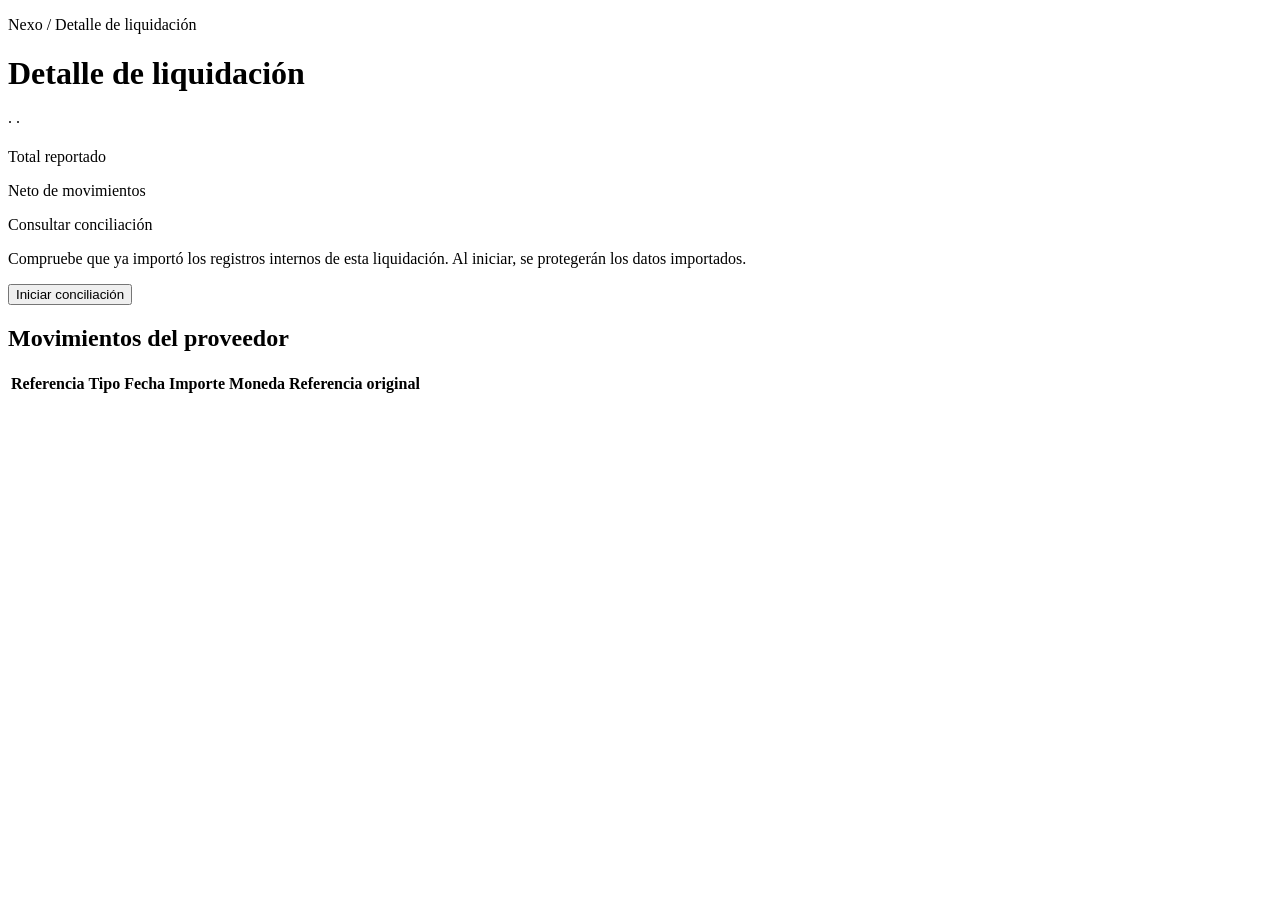
<file: src/main/resources/templates/liquidacion/detalle.html>
<!DOCTYPE html>
<html lang="es" xmlns:th="http://www.thymeleaf.org">
<head th:replace="~{general/fragmentos :: head}"></head>
<body class="nexo-body">
<aside th:replace="~{general/fragmentos :: sidebar('liquidaciones')}"></aside>
<div class="nexo-workspace">
<header th:replace="~{general/fragmentos :: header('Detalle de liquidación')}"></header>
<main class="nexo-main container-fluid p-3 p-lg-4">
<section th:replace="~{general/fragmentos :: mensajes}"></section>
<p class="nexo-kicker mb-2">Nexo / Detalle de liquidación</p><h1 class="mb-4">Detalle de liquidación</h1>
<section class="card mb-4"><div class="card-body"><h2 class="h5" th:text="${liquidacion.referencia}"></h2><p><span th:text="${liquidacion.fuentePago.nombre}"></span> · <span th:text="${liquidacion.fecha}"></span> · <span th:text="${liquidacion.moneda}"></span></p>
<div class="row g-3 mb-3"><div class="col-md-6"><span class="text-secondary">Total reportado</span><p class="h4" th:text="${#numbers.formatDecimal(liquidacion.importeReportado,1,2)}"></p></div><div class="col-md-6"><span class="text-secondary">Neto de movimientos</span><p class="h4" th:text="${#numbers.formatDecimal(neto,1,2)}"></p></div></div>
<a class="btn btn-primary" th:if="${conciliacionId != null}" th:href="@{/conciliacion/detalle/{id}(id=${conciliacionId})}">Consultar conciliación</a>
<form th:if="${conciliacionId == null and rolesActuales.contains('ANALISTA')}" method="post" th:action="@{/conciliacion/iniciar}"><input type="hidden" name="liquidacionId" th:value="${liquidacion.id}"/><p class="small text-secondary">Compruebe que ya importó los registros internos de esta liquidación. Al iniciar, se protegerán los datos importados.</p><button class="btn btn-primary" type="submit">Iniciar conciliación</button></form>
</div></section>
<section class="card"><div class="card-header"><h2 class="h6 mb-0">Movimientos del proveedor</h2></div><div class="card-body table-responsive"><table class="table align-middle"><thead><tr><th>Referencia</th><th>Tipo</th><th>Fecha</th><th>Importe</th><th>Moneda</th><th>Referencia original</th></tr></thead><tbody><tr th:each="m : ${movimientos}"><td th:text="${m.referencia}"></td><td th:text="${m.tipo}"></td><td th:text="${m.fecha}"></td><td th:text="${#numbers.formatDecimal(m.importeNeto,1,2)}"></td><td th:text="${m.moneda}"></td><td th:text="${m.referenciaOriginal}"></td></tr></tbody></table></div></section>
</main>
<footer th:replace="~{general/fragmentos :: footer}"></footer>
</div></body></html>
</file>
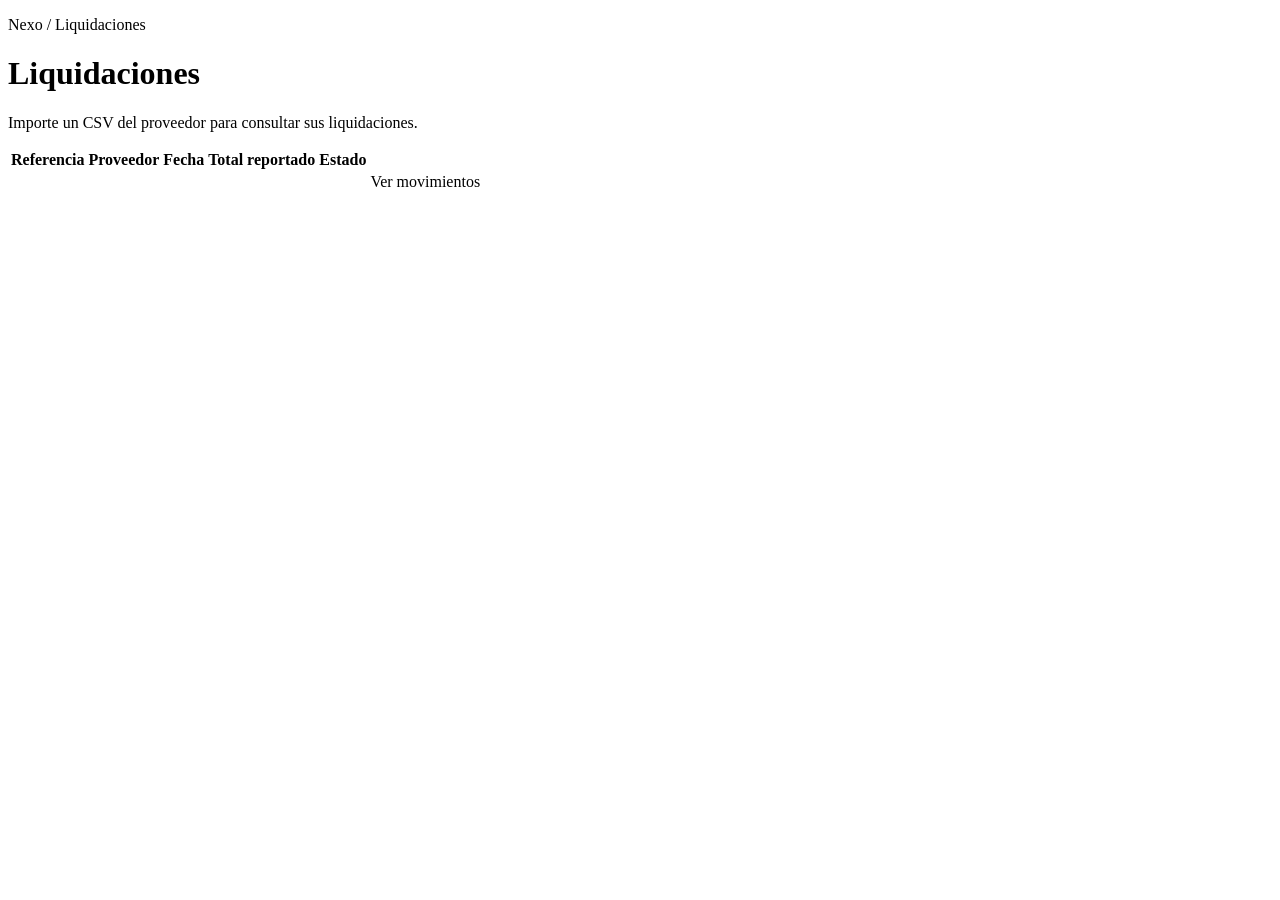
<file: src/main/resources/templates/liquidacion/listado.html>
<!DOCTYPE html>
<html lang="es" xmlns:th="http://www.thymeleaf.org">
<head th:replace="~{general/fragmentos :: head}"></head>
<body class="nexo-body">
<aside th:replace="~{general/fragmentos :: sidebar('liquidaciones')}"></aside>
<div class="nexo-workspace">
<header th:replace="~{general/fragmentos :: header('Liquidaciones')}"></header>
<main class="nexo-main container-fluid p-3 p-lg-4">
<section th:replace="~{general/fragmentos :: mensajes}"></section>
<p class="nexo-kicker mb-2">Nexo / Liquidaciones</p><h1 class="mb-4">Liquidaciones</h1>
<section class="card"><div class="card-body table-responsive">
<p th:if="${liquidaciones.empty}" class="text-secondary">Importe un CSV del proveedor para consultar sus liquidaciones.</p>
<table class="table align-middle" th:unless="${liquidaciones.empty}"><thead><tr><th>Referencia</th><th>Proveedor</th><th>Fecha</th><th>Total reportado</th><th>Estado</th><th></th></tr></thead><tbody><tr th:each="l : ${liquidaciones}">
<td th:text="${l.referencia}"></td><td th:text="${l.fuentePago.nombre}"></td><td th:text="${l.fecha}"></td><td><span th:text="${#numbers.formatDecimal(l.importeReportado,1,2)}"></span> <span th:text="${l.moneda}"></span></td><td th:text="${conciliadas.containsKey(l.id) ? 'Con conciliación' : 'Pendiente de revisión'}"></td><td><a class="btn btn-outline-primary btn-sm" th:href="@{/liquidacion/detalle/{id}(id=${l.id})}">Ver movimientos</a></td>
</tr></tbody></table></div></section>
</main>
<footer th:replace="~{general/fragmentos :: footer}"></footer>
</div></body></html>
</file>
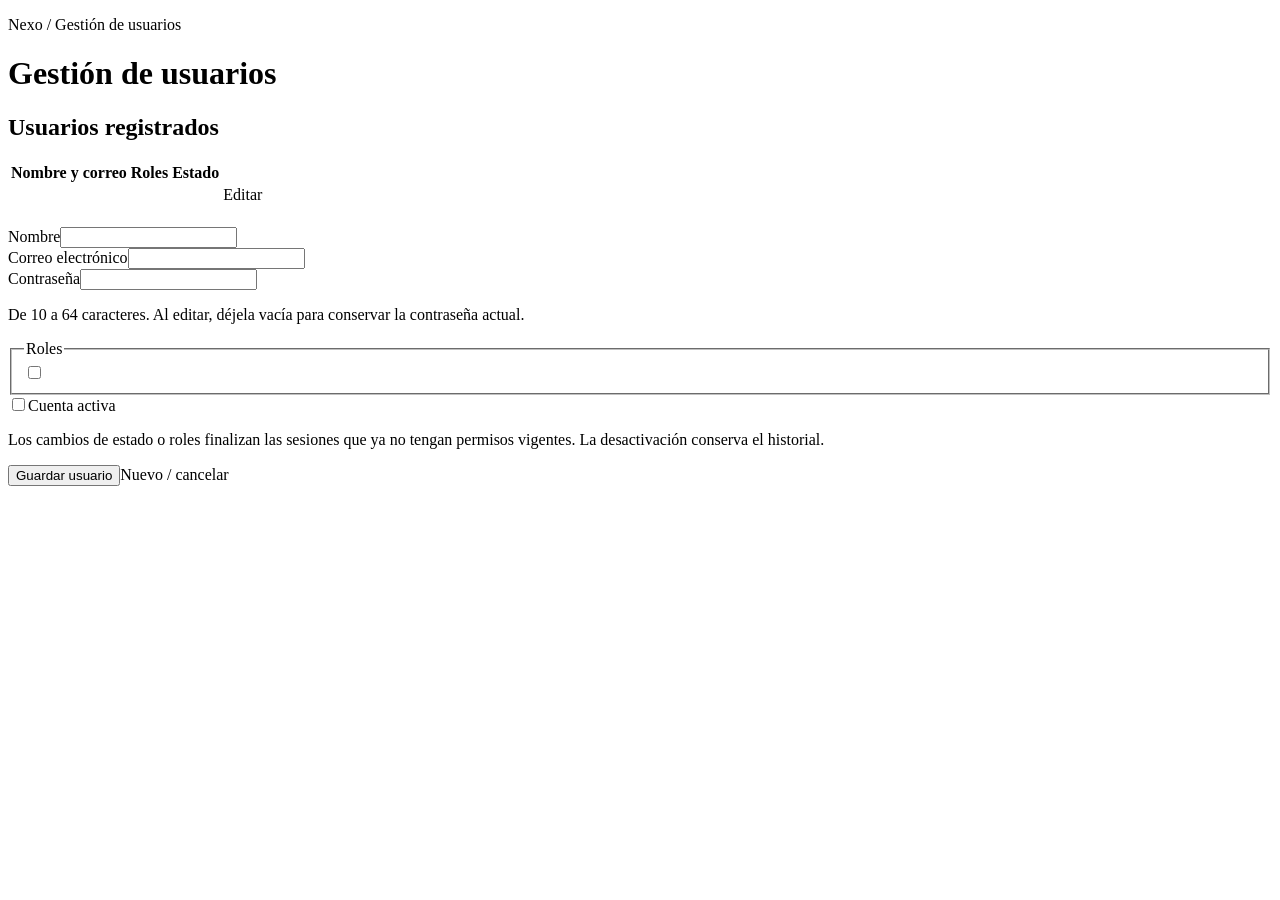
<file: src/main/resources/templates/usuario/listado.html>
<!DOCTYPE html>
<html lang="es" xmlns:th="http://www.thymeleaf.org">
<head th:replace="~{general/fragmentos :: head}"></head>
<body class="nexo-body">
<aside th:replace="~{general/fragmentos :: sidebar('usuarios')}"></aside>
<div class="nexo-workspace">
<header th:replace="~{general/fragmentos :: header('Gestión de usuarios')}"></header>
<main class="nexo-main container-fluid p-3 p-lg-4">
<section th:replace="~{general/fragmentos :: mensajes}"></section>
<p class="nexo-kicker mb-2">Nexo / Gestión de usuarios</p><h1 class="mb-4">Gestión de usuarios</h1>
<div class="row g-4 align-items-start">
<section class="col-xl-7"><div class="card"><div class="card-header"><h2 class="h6 mb-0">Usuarios registrados</h2></div><div class="card-body table-responsive">
<table class="table align-middle"><thead><tr><th>Nombre y correo</th><th>Roles</th><th>Estado</th><th></th></tr></thead><tbody>
<tr th:each="u : ${usuarios}"><td><span th:text="${u.nombre}"></span><small class="d-block text-secondary" th:text="${u.correo}"></small></td><td><span class="badge text-bg-light me-1" th:each="r : ${u.roles}" th:text="${r.codigo}"></span></td><td th:text="${u.activo ? 'Activo' : 'Desactivado'}"></td><td><a class="btn btn-outline-primary btn-sm" th:href="@{/usuario/modificar/{id}(id=${u.id})}">Editar</a></td></tr>
</tbody></table></div></div></section>
<section class="col-xl-5"><div class="card"><div class="card-header"><h2 class="h6 mb-0" th:text="${formulario.id == null ? 'Registrar usuario' : 'Editar usuario y permisos'}"></h2></div><div class="card-body">
<form method="post" th:action="@{/usuario/guardar}" th:object="${formulario}">
<input type="hidden" th:field="*{id}"/>
<div class="alert alert-danger" th:if="${#fields.hasAnyErrors()}"><p class="mb-1" th:each="e : ${#fields.allErrors()}" th:text="${e}"></p></div>
<div class="mb-3"><label class="form-label" for="nombre">Nombre</label><input class="form-control" th:field="*{nombre}" maxlength="100" required/></div>
<div class="mb-3"><label class="form-label" for="correo">Correo electrónico</label><input class="form-control" type="email" th:field="*{correo}" maxlength="150" required/></div>
<div class="mb-3"><label class="form-label" for="password">Contraseña</label><input class="form-control" type="password" id="password" name="password" minlength="10" maxlength="64" th:required="${formulario.id == null}" autocomplete="new-password"/><p class="form-text">De 10 a 64 caracteres. Al editar, déjela vacía para conservar la contraseña actual.</p></div>
<fieldset class="mb-3"><legend class="form-label">Roles</legend><div class="form-check" th:each="r : ${roles}"><input class="form-check-input" type="checkbox" th:field="*{roles}" th:value="${r.id}"/><label class="form-check-label" th:for="${#ids.prev('roles')}" th:text="${r.codigo}"></label></div></fieldset>
<div class="form-check mb-3"><input class="form-check-input" type="checkbox" th:field="*{activo}"/><label class="form-check-label" for="activo">Cuenta activa</label></div>
<p class="small text-secondary">Los cambios de estado o roles finalizan las sesiones que ya no tengan permisos vigentes. La desactivación conserva el historial.</p>
<button class="btn btn-primary" type="submit">Guardar usuario</button><a class="btn btn-outline-secondary ms-2" th:href="@{/usuario/listado}">Nuevo / cancelar</a>
</form></div></div></section></div>
</main>
<footer th:replace="~{general/fragmentos :: footer}"></footer>
</div></body></html>
</file>
